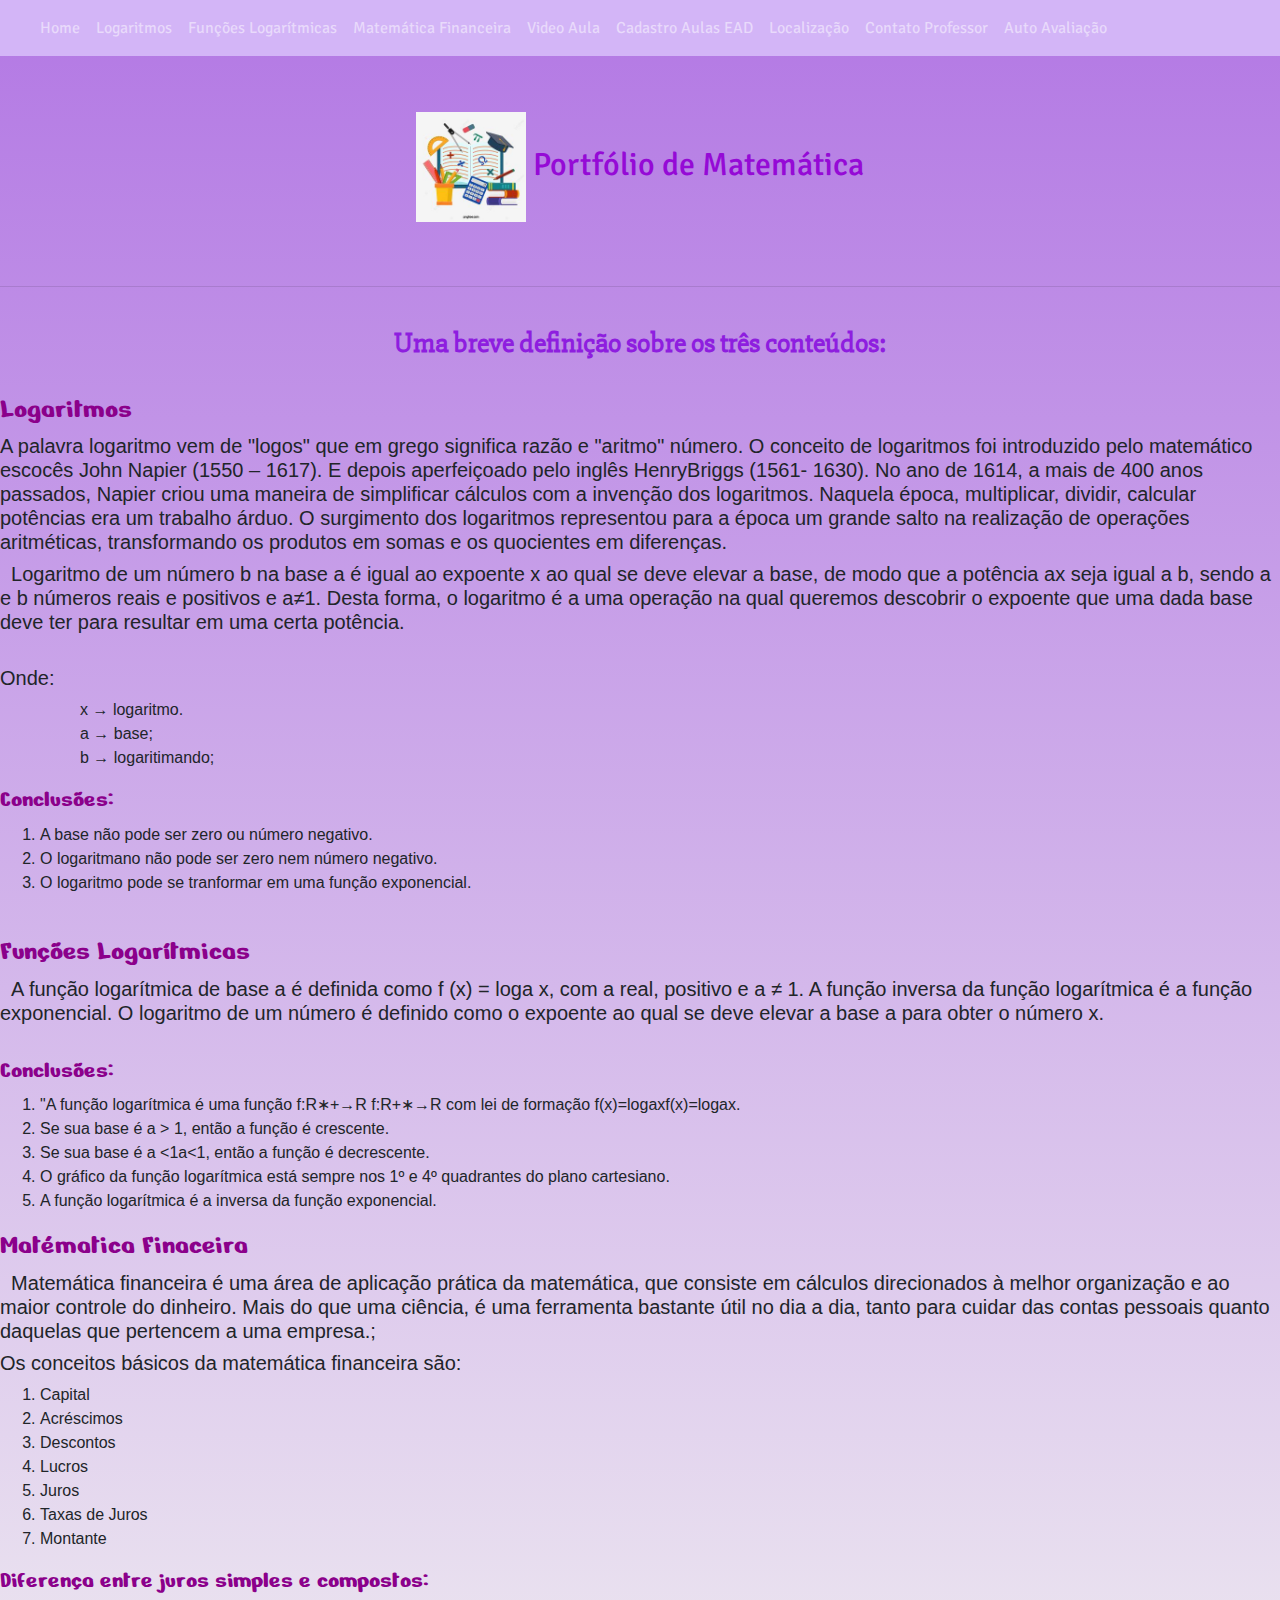
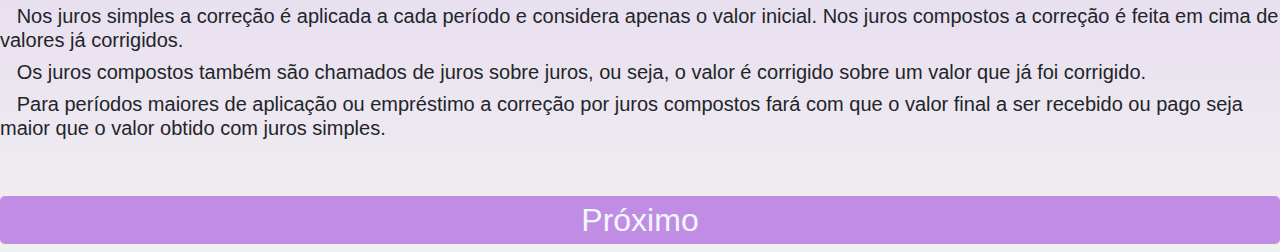
<file: index.html>
<!DOCTYPE html>

<html>

<head>
    <meta charset='utf-8'>
    <title>Trabalho de Web/Matématica</title>
    <link href='css/estilo.css' rel='stylesheet'>
    <link rel="stylesheet" href="https://maxcdn.bootstrapcdn.com/bootstrap/4.3.1/css/bootstrap.min.css">
    <script src="https://ajax.googleapis.com/ajax/libs/jquery/3.4.1/jquery.min.js"></script>
    <script src="https://cdnjs.cloudflare.com/ajax/libs/popper.js/1.14.7/umd/popper.min.js"></script>
    <script src="https://maxcdn.bootstrapcdn.com/bootstrap/4.3.1/js/bootstrap.min.js"></script>

    <link rel="preconnect" href="https://fonts.googleapis.com">
    <link rel="preconnect" href="https://fonts.gstatic.com" crossorigin>
    <link href="https://fonts.googleapis.com/css2?family=Signika+Negative:wght@500&display=swap" rel="stylesheet">

    <link rel="preconnect" href="https://fonts.googleapis.com">
    <link rel="preconnect" href="https://fonts.gstatic.com" crossorigin>
    <link href="https://fonts.googleapis.com/css2?family=Secular+One&display=swap" rel="stylesheet">

    <link rel="preconnect" href="https://fonts.googleapis.com">
    <link rel="preconnect" href="https://fonts.gstatic.com" crossorigin>
    <link href="https://fonts.googleapis.com/css2?family=Slabo+27px&display=swap" rel="stylesheet">

    <link rel="preconnect" href="https://fonts.googleapis.com">
    <link rel="preconnect" href="https://fonts.gstatic.com" crossorigin>
    <link href="https://fonts.googleapis.com/css2?family=Nerko+One&display=swap" rel="stylesheet">

    <link rel="stylesheet"
        href="https://fonts.googleapis.com/css2?family=Material+Symbols+Outlined:opsz,wght,FILL,GRAD@20..48,100..700,0..1,-50..200" />
</head>

<body>

    <nav class="navbar navbar-expand-sm navbar-dark">

        <a class="navbar-brand" href=""></a>

        <button class="navbar-toggler" type="button" data-toggle="collapse" data-target="#collapsibleNavbar">
            <span class="navbar-toggler-icon"></span>
        </button>

        <div class="collapse navbar-collapse" id="collapsibleNavbar">
            <ul class="navbar-nav">
                <li class="nav-item">
                    <a class="nav-link" href="index.html">Home</a>
                </li>
                <li class="nav-item">
                    <a class="nav-link" href="logaritmos.html">Logaritmos</a>
                </li>
                <li class="nav-item">
                    <a class="nav-link" href="funcoesalgoritmicas.html">Funções Logarítmicas</a>
                </li>
                <li class="nav-item">
                    <a class="nav-link" href="matematicafinanceira.html">Matemática Financeira</a>
                </li>
                <li class="nav-item">
                    <a class="nav-link" href="video.html">Video Aula</a>
                </li>
                <li class="nav-item">
                    <a class="nav-link" href="cadastro.html">Cadastro Aulas EAD</a>
                </li>
                <li class="nav-item">
                    <a class="nav-link" href="localizacao.html">Localização</a>
                </li>
                <li class="nav-item">
                    <a class="nav-link" href="fale.html">Contato Professor</a>
                </li>
                <li class="nav-item">
                    <a class="nav-link" href="autoavaliacao.html">Auto Avaliação</a>
                </li>

            </ul>
        </div>
    </nav>

    <div class="container-fluid p-0">
        <div class="row mt-3">
            <div class="container">
                <div class="col md-auto text-center">
                    <h2 class="titulo py-3 mt-4"><img src="imagens/logo.jpg" width='110' height='110' align='middle'>
                        Portfólio de
                        Matemática
                    </h2>
                </div>
            </div>
        </div>
    </div>
    <br>
    <hr />
    <br>

    <h3>
        <div class="titulo3"><b>Uma breve definição sobre os três conteúdos:</b>
    </h3>
    </div>
    <br>
    <div class="titulo4">
        <h3>
            <li>Logaritmos</li>
        </h3>

    </div>
    <h6>
        <h5>A palavra logaritmo vem de "logos" que em grego significa razão e "aritmo" número.
            O conceito de logaritmos foi introduzido pelo matemático escocês John Napier (1550 – 1617).

            E depois aperfeiçoado pelo inglês HenryBriggs (1561- 1630).
            No ano de 1614, a mais de 400 anos passados, Napier criou uma maneira de
            simplificar cálculos com a invenção dos logaritmos. Naquela época, multiplicar, dividir, calcular potências
            era um trabalho árduo.
            O surgimento dos logaritmos representou para a época um grande salto na realização de
            operações aritméticas, transformando os produtos em somas e os quocientes em diferenças.</h5>

        <h5>&nbsp;&nbsp;Logaritmo de um número b na base a é igual ao expoente x ao qual se deve elevar a base, de
            modo
            que
            a potência ax seja igual a b, sendo a e b números reais e positivos e a≠1.
            Desta forma, o logaritmo é a uma operação na qual queremos descobrir o expoente que uma dada base deve
            ter
            para
            resultar em uma certa potência.</h5>
        <BR>
        <h5>Onde:</h5>

        <ol>
            <ul>x → logaritmo.</ul>
            <ul>a → base;</ul>
            <ul>b → logaritimando;</ul>

        </ol>
        <div class="titulo4">
            <h4> Conclusões:</h4>
        </div>

        <ol>
            <li>A base não pode ser zero ou número negativo.</li>
            <li>O logaritmano não pode ser zero nem número negativo.</li>
            <li>O logaritmo pode se tranformar em uma função exponencial.</li>
        </ol>
        </div>
        </div>
        </div>
        <br>
        <div class="titulo4">

            <h3>
                <li>Funções Logarítmicas</li>
            </h3>

        </div>
        <h5>&nbsp;&nbsp;A função logarítmica de base a é definida como f (x) = loga x, com a real, positivo e a ≠ 1.
            A função inversa da função logarítmica é a função exponencial.

            O logaritmo de um número é definido como o expoente ao qual se deve elevar a base a para obter o número
            x.</h5>
        <br>
        <div class="titulo4">
            <h4> Conclusões:</h4>
        </div>
        <ol>

            <li>"A função logarítmica é uma função f:R∗+→R f:R+∗→R com lei de formação f(x)=logaxf(x)=logax.</li>

            <li> Se sua base é a > 1, então a função é crescente.</li>

            <li> Se sua base é a <1a<1, então a função é decrescente. </li>

            <li> O gráfico da função logarítmica está sempre nos 1º e 4º quadrantes do plano cartesiano.</li>

            <li> A função logarítmica é a inversa da função exponencial.</li>


        </ol>
        <div class="titulo4">

            <h3>
                <li>Matématica Finaceira</li>
            </h3>
        </div>
        <h5>&nbsp;&nbspMatemática financeira é uma área de aplicação prática da matemática, que consiste em cálculos
            direcionados à melhor organização e ao maior controle do dinheiro. Mais do que uma ciência, é uma
            ferramenta bastante útil no dia a dia, tanto para cuidar das contas pessoais quanto daquelas que
            pertencem a uma empresa.; </h5>
        <h5>
            Os conceitos básicos da matemática financeira são:
        </h5>
        <ol>
            <li> Capital</li>
            <li>Acréscimos</li>
            <li>Descontos</li>
            <li>Lucros</li>
            <li>Juros</li>
            <li>Taxas de Juros</li>
            <li>Montante</li>
        </ol>



        <div class="titulo4">
            <h4>Diferença entre juros simples e compostos:</h4>
        </div>

        <h5>&nbsp;&nbsp; Nos juros simples a correção é aplicada a cada período e considera apenas o valor inicial. Nos
            juros
            compostos a correção é feita em cima de valores já corrigidos.</h5>

        <H5>&nbsp;&nbsp; Os juros compostos também são chamados de juros sobre juros, ou seja, o valor é corrigido sobre
            um
            valor que já foi corrigido.</H5>

        <h5>&nbsp;&nbsp; Para períodos maiores de aplicação ou empréstimo a correção por juros compostos fará com que o
            valor final a ser recebido ou pago seja maior que o valor obtido com juros simples.</h5>
        <br>
        <br>
        <center>
            <h2 class=" botao1"><a href="logaritmos.html" style="color: aliceblue">Próximo</a></h2>
            </div>
            </div>
        </center>
</body>

</html>
</file>
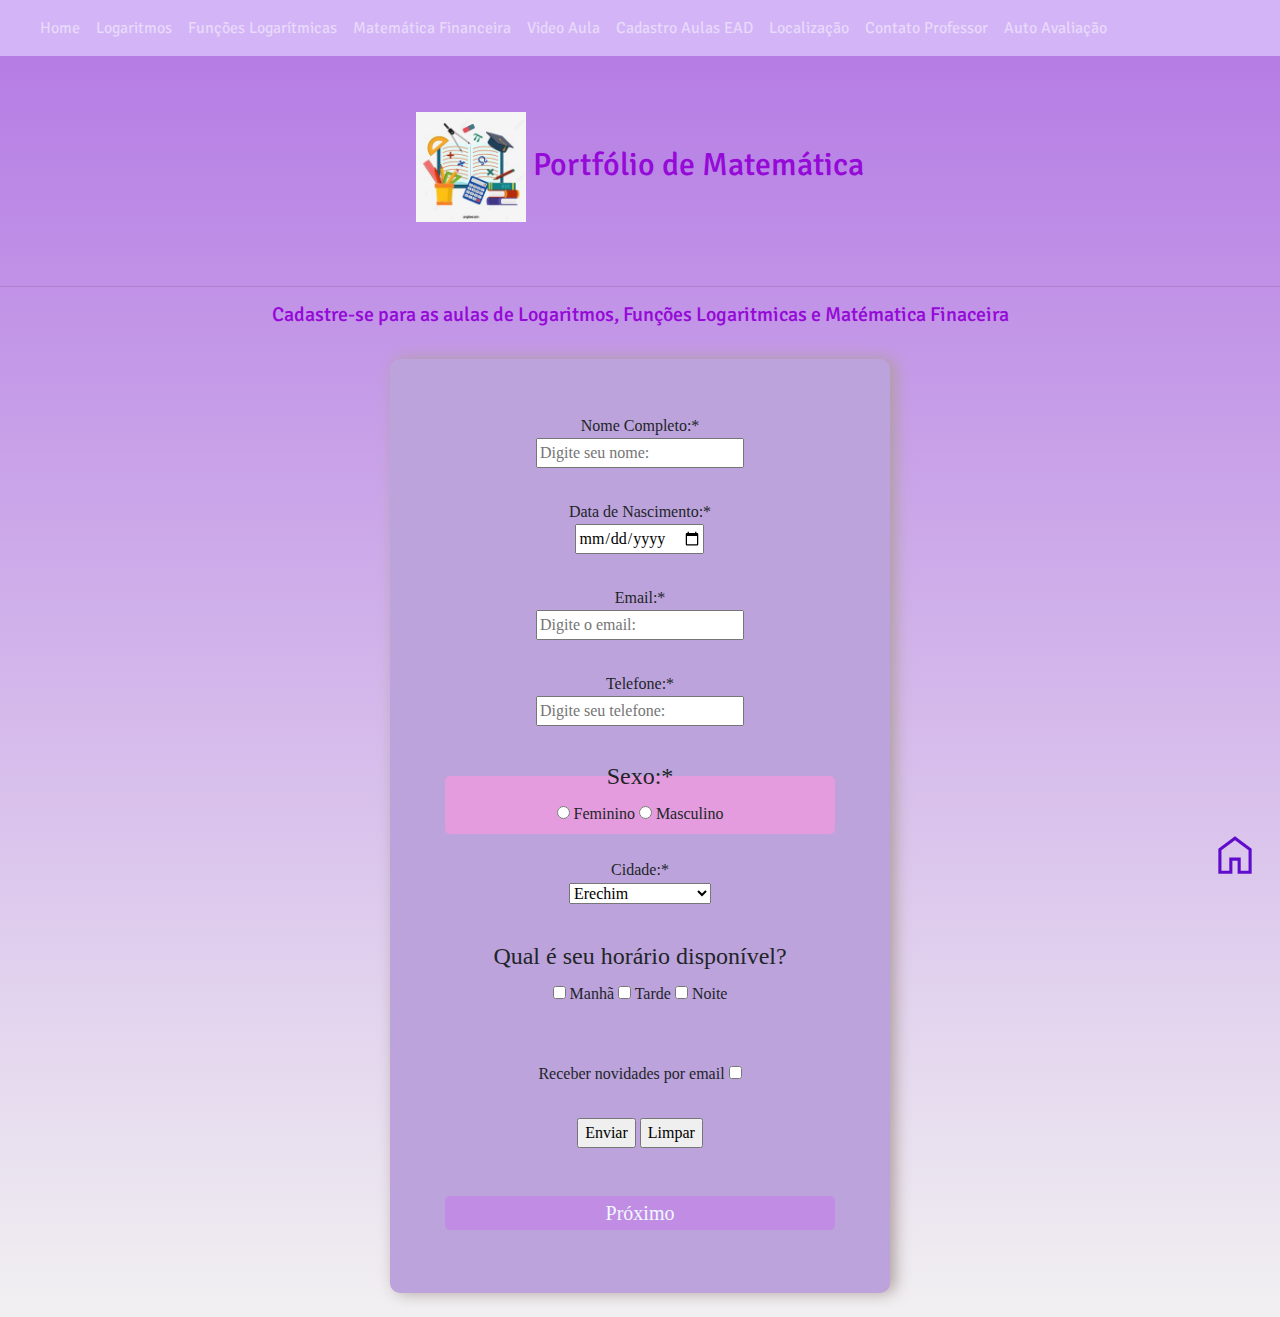
<file: cadastro.html>
<!DOCTYPE html>

<html>

<head>
    <meta charset="utf-8">
    <title>Trabalho de Web/Matématica</title>
    <link href='css/estilo.css' rel='stylesheet'>
    <link rel="stylesheet" href="https://maxcdn.bootstrapcdn.com/bootstrap/4.3.1/css/bootstrap.min.css">
    <script src="https://ajax.googleapis.com/ajax/libs/jquery/3.4.1/jquery.min.js"></script>
    <script src="https://cdnjs.cloudflare.com/ajax/libs/popper.js/1.14.7/umd/popper.min.js"></script>
    <script src="https://maxcdn.bootstrapcdn.com/bootstrap/4.3.1/js/bootstrap.min.js"></script>
    <link rel="preconnect" href="https://fonts.googleapis.com">
    <link rel="preconnect" href="https://fonts.gstatic.com" crossorigin>
    <link href="https://fonts.googleapis.com/css2?family=Signika+Negative:wght@500&display=swap" rel="stylesheet">
    <link rel="preconnect" href="https://fonts.googleapis.com">
    <link rel="preconnect" href="https://fonts.gstatic.com" crossorigin>
    <link href="https://fonts.googleapis.com/css2?family=Secular+One&display=swap" rel="stylesheet">
    <link rel="stylesheet"
        href="https://fonts.googleapis.com/css2?family=Material+Symbols+Outlined:opsz,wght,FILL,GRAD@20..48,100..700,0..1,-50..200" />
</head>

<body>
    <nav class="navbar navbar-expand-sm navbar-dark">

        <a class="navbar-brand" href=""></a>

        <button class="navbar-toggler" type="button" data-toggle="collapse" data-target="#collapsibleNavbar">
            <span class="navbar-toggler-icon"></span>
        </button>

        <div class="collapse navbar-collapse" id="collapsibleNavbar">
            <ul class="navbar-nav">
                <li class="nav-item">
                    <a class="nav-link" href="index.html">Home</a>
                </li>
                <li class="nav-item">
                    <a class="nav-link" href="logaritmos.html">Logaritmos</a>
                </li>
                <li class="nav-item">
                    <a class="nav-link" href="funcoesalgoritmicas.html">Funções Logarítmicas</a>
                </li>
                <li class="nav-item">
                    <a class="nav-link" href="matematicafinanceira.html">Matemática Financeira</a>
                </li>
                <li class="nav-item">
                    <a class="nav-link" href="video.html">Video Aula</a>
                </li>
                <li class="nav-item">
                    <a class="nav-link" href="cadastro.html">Cadastro Aulas EAD</a>
                </li>
                <li class="nav-item">
                    <a class="nav-link" href="localizacao.html">Localização</a>
                </li>
                <li class="nav-item">
                    <a class="nav-link" href="fale.html">Contato Professor</a>
                </li>
                <li class="nav-item">
                    <a class="nav-link" href="autoavaliacao.html">Auto Avaliação</a>
                </li>

            </ul>
        </div>
    </nav>

    <div class="container-fluid p-0">
        <div class="row mt-3">
            <div class="container">
                <div class="col md-auto text-center">
                    <h2 class="titulo py-3 mt-4"><img src="imagens/logo.jpg" width='110' height='110' align='middle'>
                        Portfólio de
                        Matemática
                    </h2>
                </div>
            </div>
        </div>
    </div>
    <br>
    <hr>
    <div class="cadastro">
        <h5>
            <div class="texto">Cadastre-se para as aulas de Logaritmos, Funções Logaritmicas e Matématica Finaceira
        </h5>
    </div>
    </div>
    <br>
    <form action="teste.php" method="GET" id="formulario">
        <div class="cadastro">
            <label> Nome Completo:* <br>
                <input type="text" name="nome" placeholder="Digite seu nome:" minlength="5" maxlength="150"
                    required="required">
            </label>
            <br>
            <br>
            <label> Data de Nascimento:* <br>
                <input type="date" name="datan" required="required">
            </label>
            <br>
            <br>
            <label> Email:* <br>
                <input type="email" name="email" placeholder="Digite o email:" required="required">
            </label>
            <br>
            <br>
            <label> Telefone:* <br>
                <input type="telefone" name="telefone" placeholder="Digite seu telefone:" required="required">
            </label>
            <br>
            <br>
            <fieldset>
                <legend> Sexo:* </legend>
                <input id="feminino" type="radio" name="genero" value="F" required="required">
                <label for="feminino">Feminino</label>
                <input id="masculino" type="radio" name="genero" value="M" required="required">
                <label for="maculino">Masculino</label>
            </fieldset>
            <br>
            <label>Cidade:* <br>
                <select name='bebida'>
                    <option value='MC'>Erechim</option>
                    <option value='CA'>Erval Grande</option>
                    <option value='CP'>São Valentim</option>
                    <option value='CH'>Barão de Cotegipe</option>
                    <option value='CP'>Gaurama</option>
                    <option value='CH'>Paulo Bento</option>
                    <option value='CP'>Getúlio Vargas</option>
                    <option value='CH'>Outra</option>
                </select>
            </label>
            <br>
            <br>
            <label>
                <legend>Qual é seu horário disponível?</legend>
                <input type='checkbox' name='partedodia' value='M'> Manhã
                <input type='checkbox' name='partedodia' value='T'> Tarde
                <input type='checkbox' name='partedodia' value='N'> Noite
            </label>
            <br>
            <br>
            <br>
            <label>
                Receber novidades por email <input type='checkbox' name='novidades' value='recebern'>
            </label>
            <br>
            <br>
            <input type='submit' value='Enviar'>
            <input type='reset' value='Limpar'>
            <br>
            <br>

            <br>
            <center>
                <h5 class=" botao1"><a href="localizacao.html" style="color: aliceblue">Próximo</a></h5>
        </div>
        </div>
        </center>
    </form>
    </div>
    <br>
    <a href="index.html">
        <span class="figura material-symbols-outlined " style="font-size: 50px; color: rgb(95, 12, 204);">
            Home
        </span>
    </a>



</body>

</html>
</file>
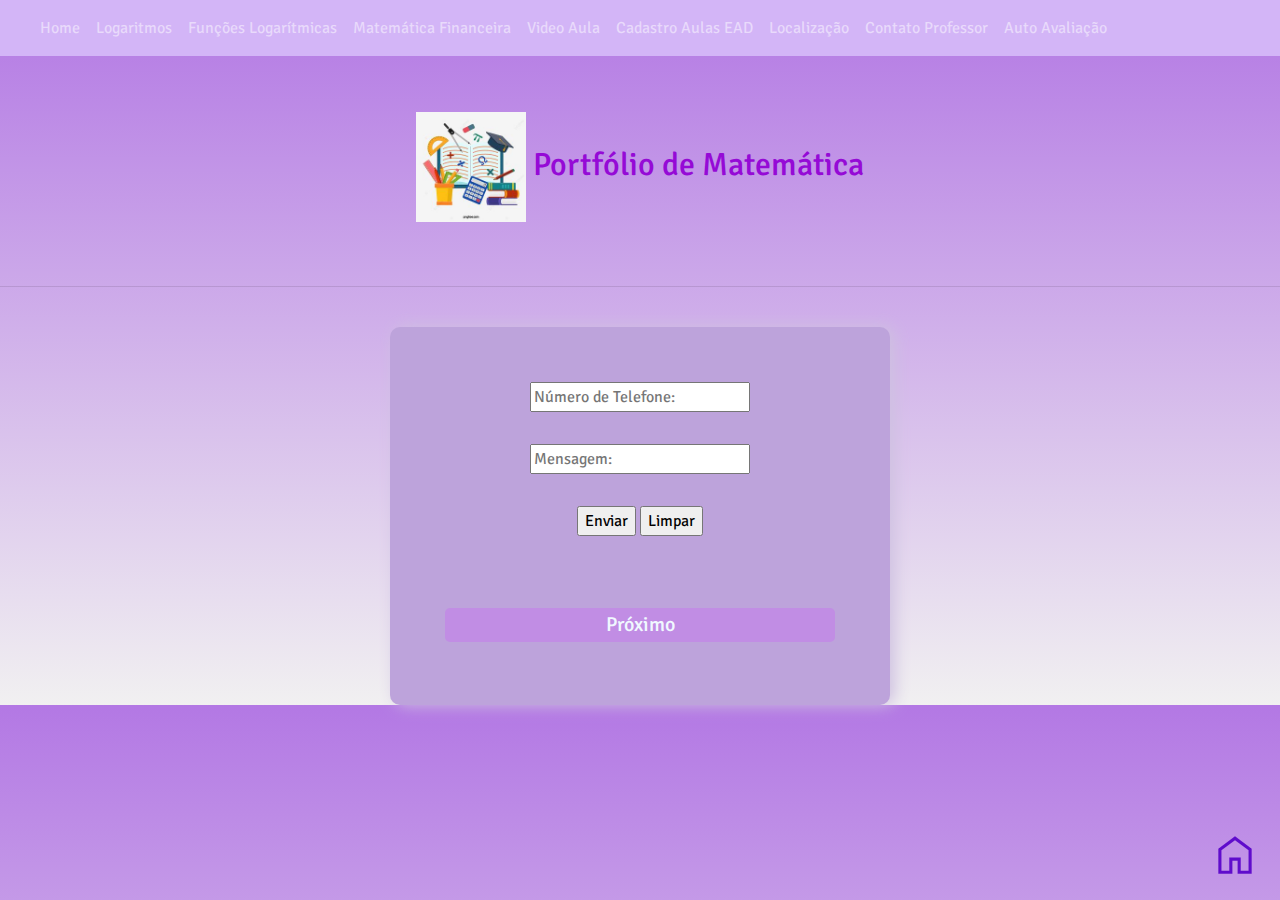
<file: fale.html>
<!DOCTYPE html>

<html>

<head>
    <meta charset='utf-8'>
    <title>Trabalho de Web/Matématica</title>
    <link href='css/estilo.css' rel='stylesheet'>
    <link rel="stylesheet" href="https://maxcdn.bootstrapcdn.com/bootstrap/4.3.1/css/bootstrap.min.css">
    <script src="https://ajax.googleapis.com/ajax/libs/jquery/3.4.1/jquery.min.js"></script>
    <script src="https://cdnjs.cloudflare.com/ajax/libs/popper.js/1.14.7/umd/popper.min.js"></script>
    <script src="https://maxcdn.bootstrapcdn.com/bootstrap/4.3.1/js/bootstrap.min.js"></script>

    <link rel="preconnect" href="https://fonts.googleapis.com">
    <link rel="preconnect" href="https://fonts.gstatic.com" crossorigin>
    <link href="https://fonts.googleapis.com/css2?family=Signika+Negative:wght@500&display=swap" rel="stylesheet">
    <link rel="preconnect" href="https://fonts.googleapis.com">
    <link rel="preconnect" href="https://fonts.gstatic.com" crossorigin>
    <link href="https://fonts.googleapis.com/css2?family=Secular+One&display=swap" rel="stylesheet">
    <link rel="stylesheet"
        href="https://fonts.googleapis.com/css2?family=Material+Symbols+Outlined:opsz,wght,FILL,GRAD@20..48,100..700,0..1,-50..200" />
</head>

<body>

    <nav class="navbar navbar-expand-sm navbar-dark">

        <a class="navbar-brand" href=""></a>

        <button class="navbar-toggler" type="button" data-toggle="collapse" data-target="#collapsibleNavbar">
            <span class="navbar-toggler-icon"></span>
        </button>

        <div class="collapse navbar-collapse" id="collapsibleNavbar">
            <ul class="navbar-nav">
                <li class="nav-item">
                    <a class="nav-link" href="index.html">Home</a>
                </li>
                <li class="nav-item">
                    <a class="nav-link" href="logaritmos.html">Logaritmos</a>
                </li>
                <li class="nav-item">
                    <a class="nav-link" href="funcoesalgoritmicas.html">Funções Logarítmicas</a>
                </li>
                <li class="nav-item">
                    <a class="nav-link" href="matematicafinanceira.html">Matemática Financeira</a>
                </li>
                <li class="nav-item">
                    <a class="nav-link" href="video.html">Video Aula</a>
                </li>
                <li class="nav-item">
                    <a class="nav-link" href="cadastro.html">Cadastro Aulas EAD</a>
                </li>
                <li class="nav-item">
                    <a class="nav-link" href="localizacao.html">Localização</a>
                </li>
                <li class="nav-item">
                    <a class="nav-link" href="fale.html">Contato Professor</a>
                </li>
                <li class="nav-item">
                    <a class="nav-link" href="autoavaliacao.html">Auto Avaliação</a>
                </li>

            </ul>
        </div>
    </nav>

    <div class="container-fluid p-0">
        <div class="row mt-3">
            <div class="container">
                <div class="col md-auto text-center">
                    <h2 class="titulo py-3 mt-4"><img src="imagens/logo.jpg" width='110' height='110' align='middle'>
                        Portfólio de
                        Matemática
                    </h2>
                </div>
            </div>
        </div>
    </div>
    <br>
    <hr>

    <br>
    <form action="teste.php" method="GET" id="formulariozinho">
        <div class="fale">

            <form action="https://web.whatsapp.com/send" method="GET">
                <label>
                    <input type="text" name="phone" required placeholder="Número de Telefone:">
                </label>
                <br>
                <br>
                <label>
                    <input type="text" name="text" required placeholder="Mensagem:">
                </label>
                <br>
                <br>
                <input type="submit" value="Enviar">
                <input type="reset" value="Limpar">
                <br>
                <br>
                <br>
        </div>
        <br>
        <center>
            <h5 class=" botao1"><a href="autoavaliacao.html" style="color: aliceblue">Próximo</a></h5>

        </center>
    </form>
    </div>

    <div class="fale">
        <a href="index.html">
            <span class="figura material-symbols-outlined " style="font-size: 50px; color: rgb(95, 12, 204);">
                Home
            </span>
        </a>
    </div>




</body>

</html>
</file>
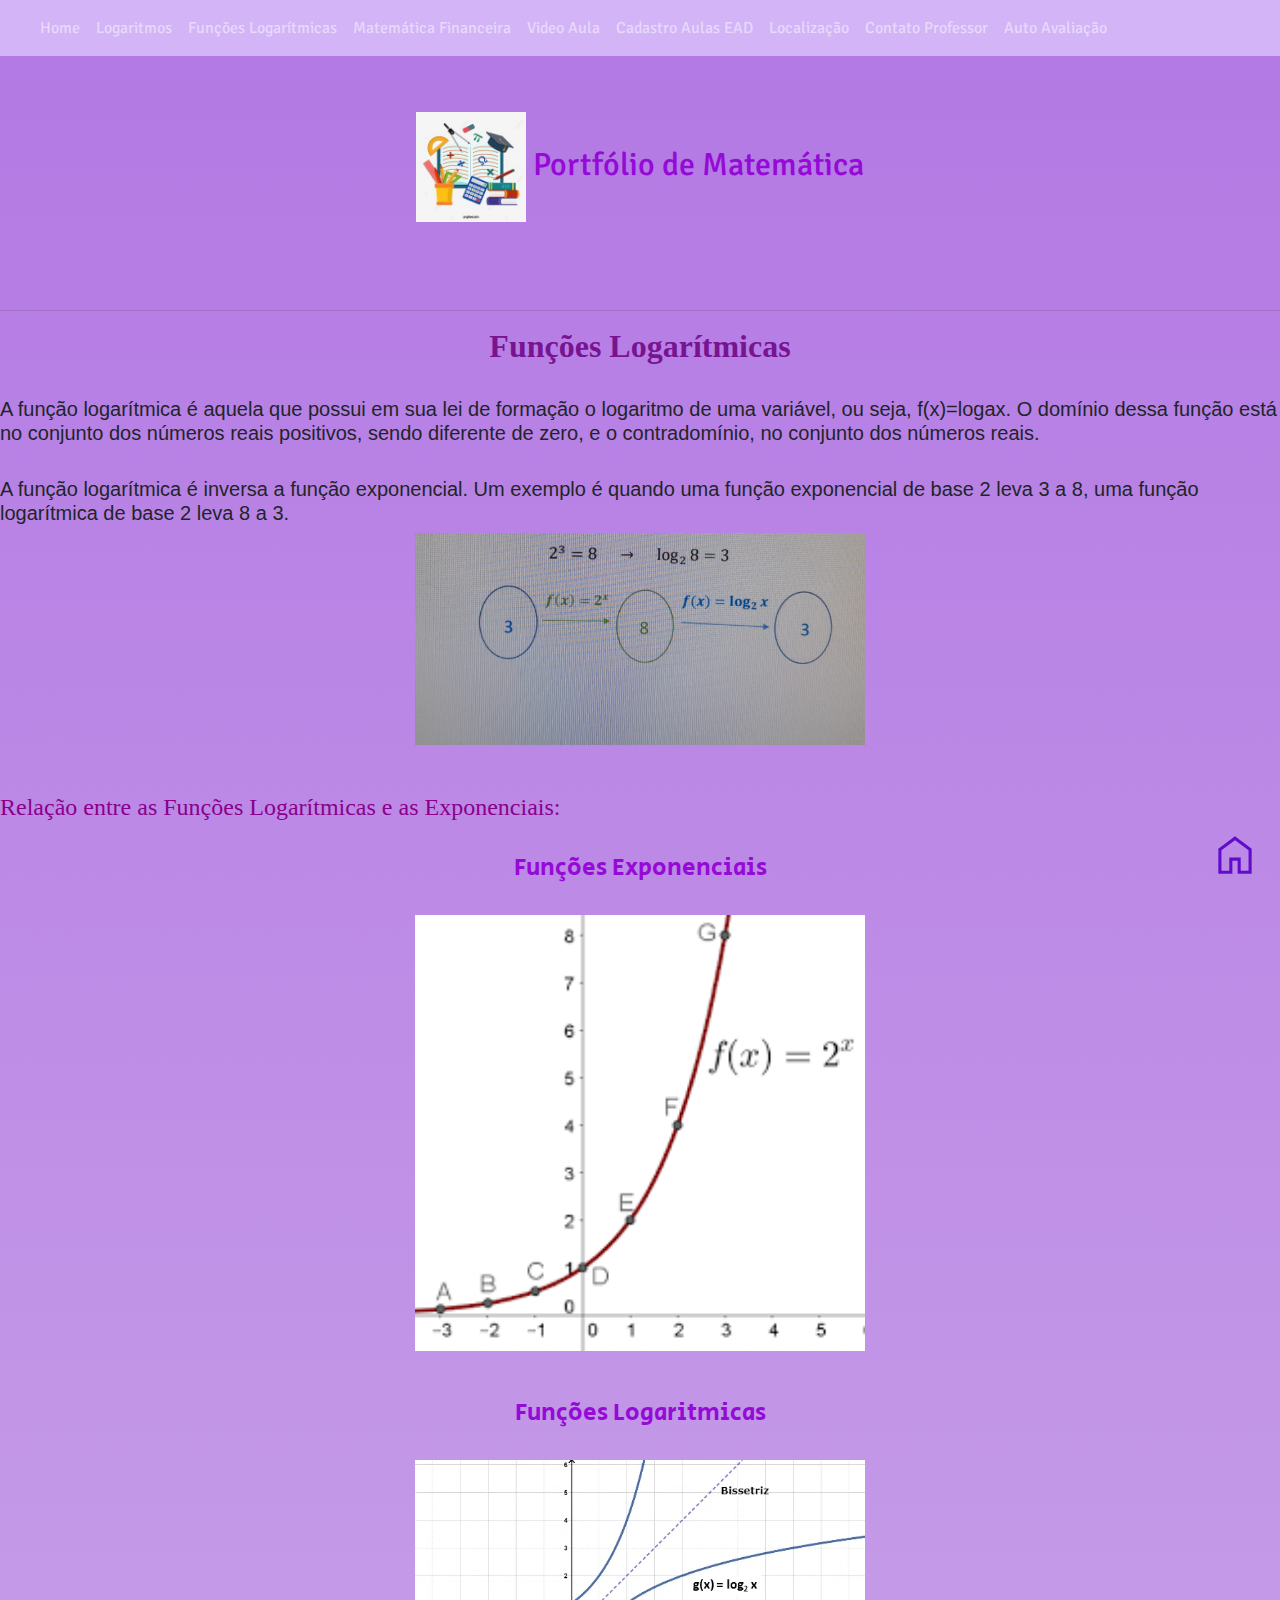
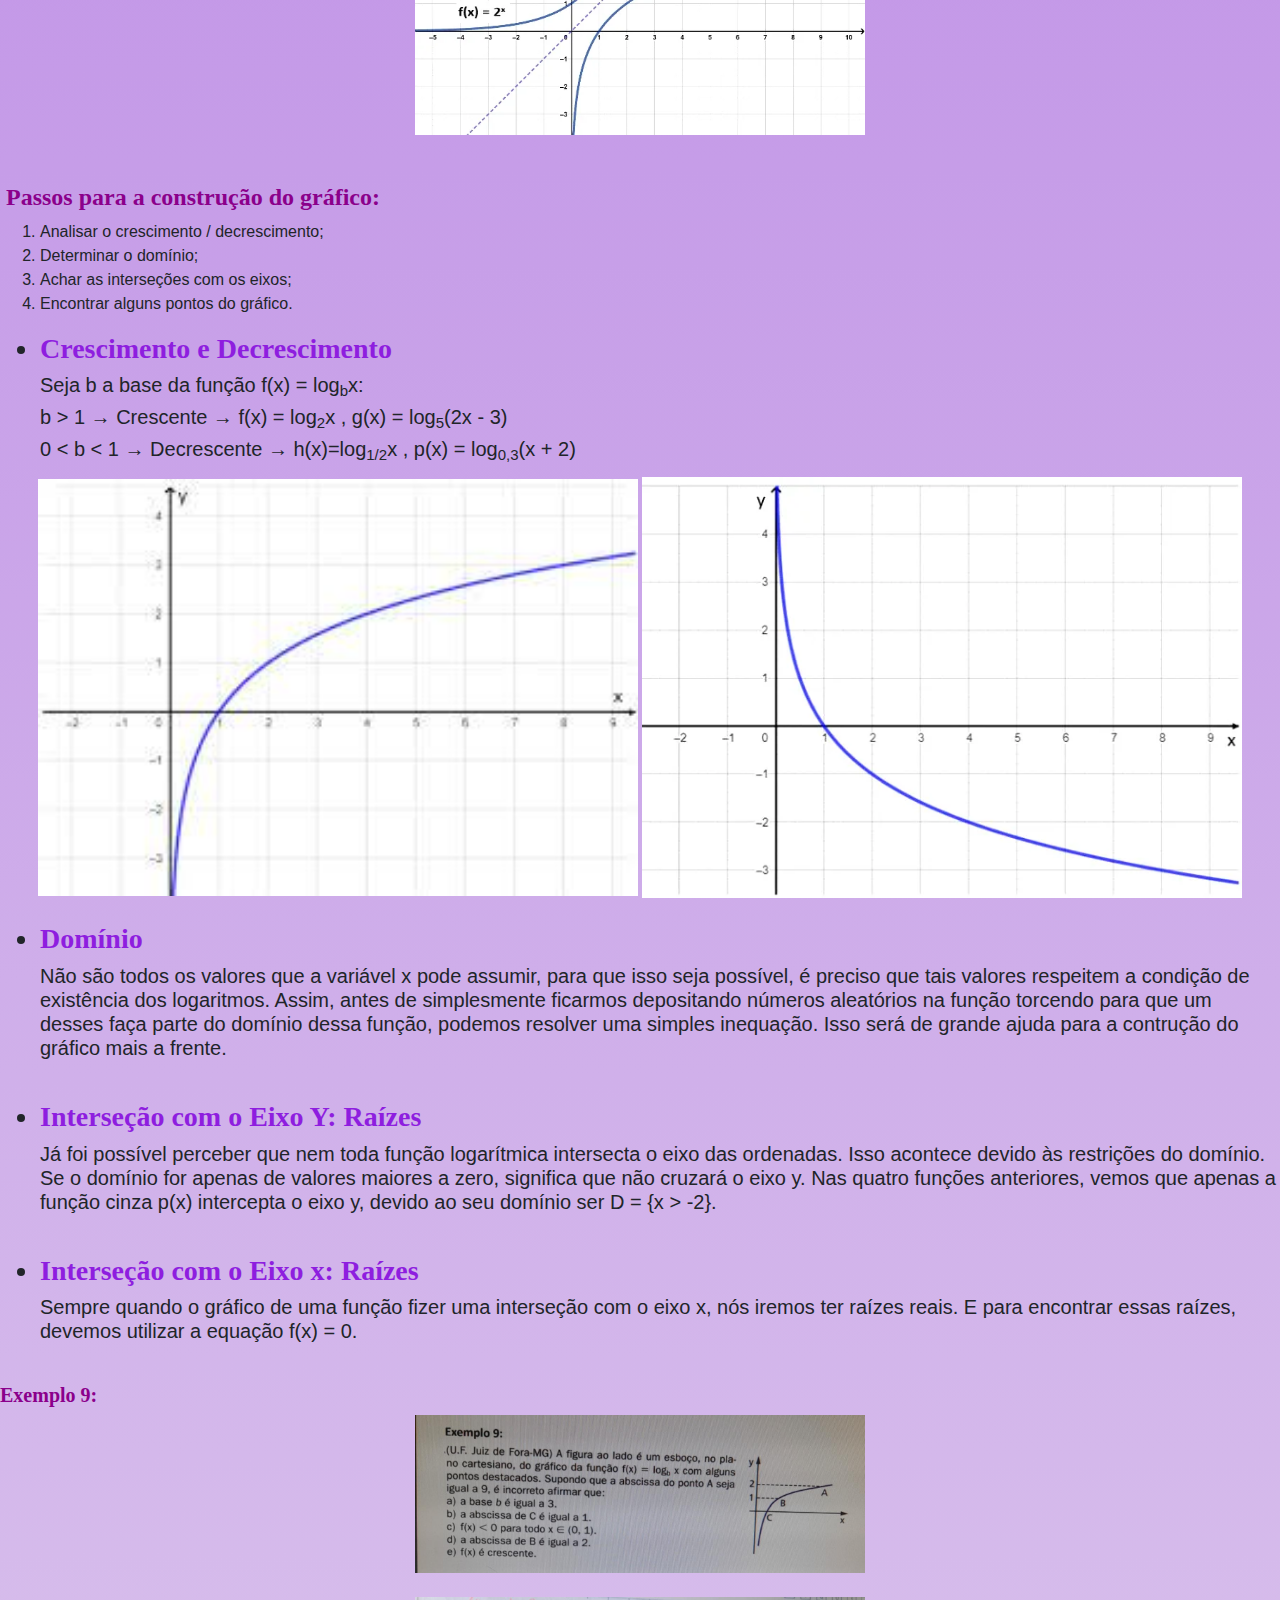
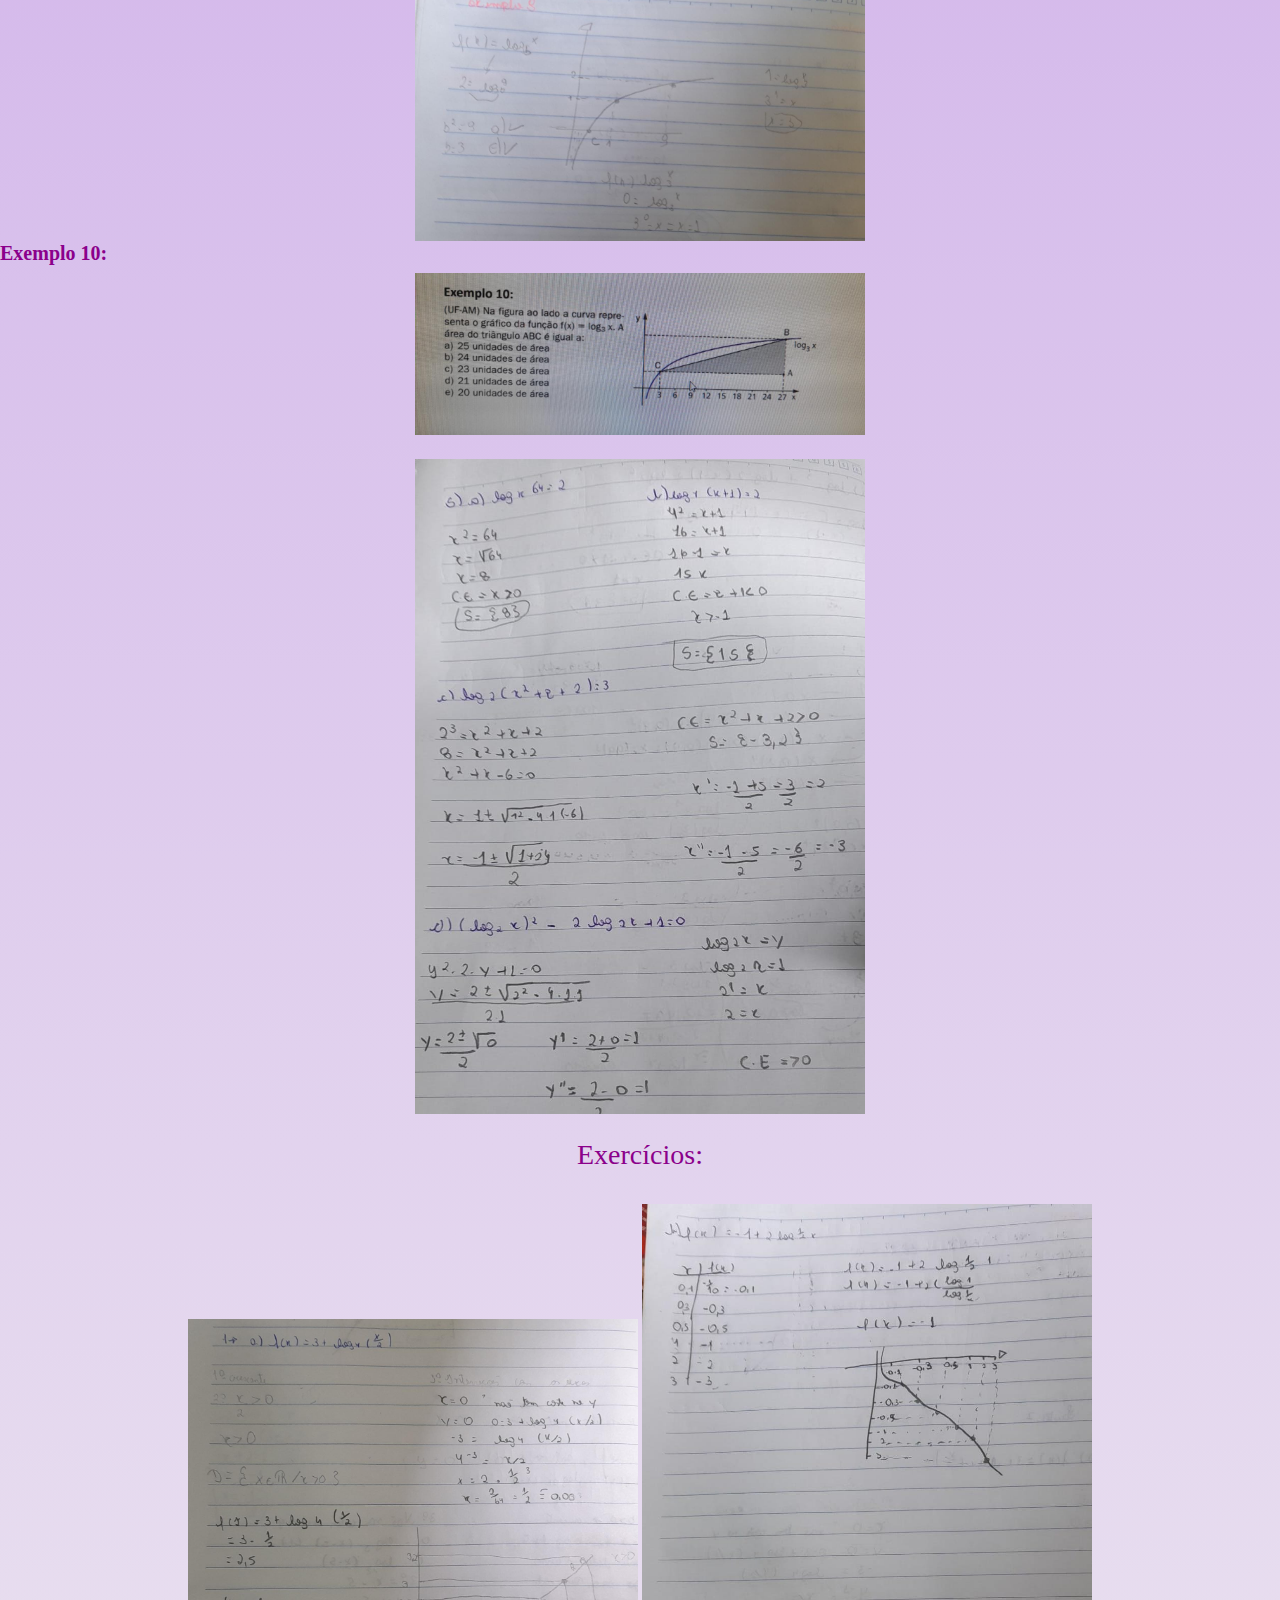
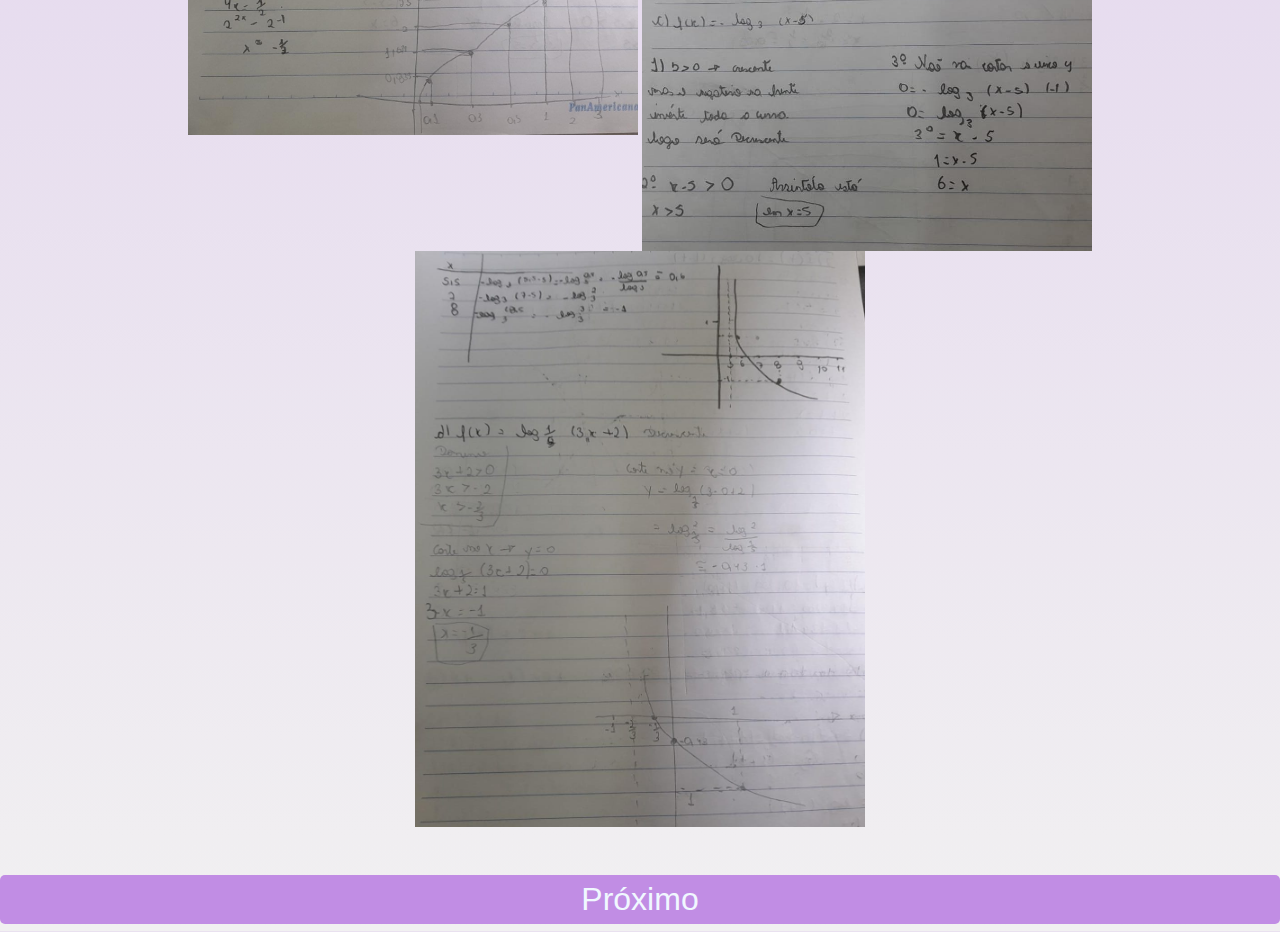
<file: funcoesalgoritmicas.html>
<!DOCTYPE html>

<html>

<head>
    <meta charset='utf-8'>
    <title>Trabalho de Web/Matématica</title>
    <link href='css/estilo.css' rel='stylesheet'>
    <link rel="stylesheet" href="https://maxcdn.bootstrapcdn.com/bootstrap/4.3.1/css/bootstrap.min.css">
    <script src="https://ajax.googleapis.com/ajax/libs/jquery/3.4.1/jquery.min.js"></script>
    <script src="https://cdnjs.cloudflare.com/ajax/libs/popper.js/1.14.7/umd/popper.min.js"></script>
    <script src="https://maxcdn.bootstrapcdn.com/bootstrap/4.3.1/js/bootstrap.min.js"></script>
    <link rel="preconnect" href="https://fonts.googleapis.com">
    <link rel="preconnect" href="https://fonts.gstatic.com" crossorigin>
    <link href="https://fonts.googleapis.com/css2?family=Signika+Negative:wght@500&display=swap" rel="stylesheet">
    <link rel="preconnect" href="https://fonts.googleapis.com">
    <link rel="preconnect" href="https://fonts.gstatic.com" crossorigin>
    <link href="https://fonts.googleapis.com/css2?family=Secular+One&display=swap" rel="stylesheet">
    <link rel="stylesheet"
        href="https://fonts.googleapis.com/css2?family=Material+Symbols+Outlined:opsz,wght,FILL,GRAD@20..48,100..700,0..1,-50..200" />
</head>

<body>
    <nav class="navbar navbar-expand-sm navbar-dark">

        <a class="navbar-brand" href=""></a>

        <button class="navbar-toggler" type="button" data-toggle="collapse" data-target="#collapsibleNavbar">
            <span class="navbar-toggler-icon"></span>
        </button>

        <div class="collapse navbar-collapse" id="collapsibleNavbar">
            <ul class="navbar-nav">
                <li class="nav-item">
                    <a class="nav-link" href="index.html">Home</a>
                </li>
                <li class="nav-item">
                    <a class="nav-link" href="logaritmos.html">Logaritmos</a>
                </li>
                <li class="nav-item">
                    <a class="nav-link" href="funcoesalgoritmicas.html">Funções Logarítmicas</a>
                </li>
                <li class="nav-item">
                    <a class="nav-link" href="matematicafinanceira.html">Matemática Financeira</a>
                </li>
                <li class="nav-item">
                    <a class="nav-link" href="video.html">Video Aula</a>
                </li>

                <li class="nav-item">
                    <a class="nav-link" href="cadastro.html">Cadastro Aulas EAD</a>
                </li>
                <li class="nav-item">
                    <a class="nav-link" href="localizacao.html">Localização</a>
                </li>
                <li class="nav-item">
                    <a class="nav-link" href="fale.html">Contato Professor</a>
                </li>
                <li class="nav-item">
                    <a class="nav-link" href="autoavaliacao.html">Auto Avaliação</a>
                </li>

            </ul>
        </div>
    </nav>

    <div class="container-fluid p-0">
        <div class="row mt-3">
            <div class="container">
                <div class="col md-auto text-center">
                    <h2 class="titulo py-3 mt-4"><img src="imagens/logo.jpg" width='110' height='110' align='middle'>
                        Portfólio de
                        Matemática
                    </h2>
                </div>
            </div>
        </div>
    </div>
    <br>
    <br>
    <hr />
    <h2 class="titulo5"><b>Funções Logarítmicas</b></h2>
    <br>
    <h5>A função logarítmica é aquela que possui em sua lei de formação o logaritmo de uma variável, ou seja,
        f(x)=logax. O domínio dessa função está no conjunto dos números reais positivos, sendo diferente de zero, e o
        contradomínio, no conjunto dos números reais.</h5>
    <br>
    <h5>A função logarítmica é inversa a função exponencial.
        Um exemplo é quando uma função exponencial de base 2 leva 3 a 8, uma
        função logarítmica de base 2 leva 8 a 3.</h5>
    <center>
        <img class="img-fluid" src="imagens/exempfunc.jfif" width="450">
    </center>
    <br>
    <br>
    <h4 div class="titulo4">Relação entre as Funções Logarítmicas e as Exponenciais:</h4>
    </div>
    <br>

    <h4>
        <li class="titulo2">Funções Exponenciais</li>
    </h4>
    </div>
    <br>
    <center>
        <img class="img-fluid" src="imagens/expone2.jpg" width="450">
    </center>

    <br>
    <br>
    <h4>
        <li class="titulo2">Funções Logaritmicas</li>
    </h4>
    </div>
    <br>
    <center>
        <img class="img-fluid" src="imagens/logarti1.jpg" width="450">
    </center>

    <br>
    <br>

    <h4 class="titulo4">&nbsp;<b>Passos para a construção do
            gráfico:</b></h4>
    <ol>
        <li>Analisar o crescimento / decrescimento;</li>
        <li>Determinar o domínio;</li>
        <li>Achar as interseções com os eixos;</li>
        <li>Encontrar alguns pontos do gráfico.</li>
    </ol>

    <ul>
        <h3>
            <li><b class="titulo3">Crescimento e Decrescimento</b></li>
        </h3>

        <h5>Seja b a base da função f(x) = log<sub>b</sub>x:</h5>
        <h5> b > 1 → Crescente → f(x) = log<sub>2</sub>x , g(x) = log<sub>5</sub>(2x -
            3)
        </h5>
        <h5>0 < b < 1 → Decrescente → h(x)=log<sub>1/2</sub>x , p(x) =
                log<sub>0,3</sub>(x
                + 2)</h5>
    </ul>
    <center>
        <img class="img-fluid" src="imagens/crescimento.jfif" width="600">
        <img class="img-fluid" src="imagens/decres.jpg" width="600">
    </center>
    <br>
    <ul>
        <h3>
            <li><b class="titulo3">Domínio</b></li>
        </h3>
        <h5>Não
            são todos os valores que a variável x pode assumir, para que isso seja possível, é preciso que
            tais valores respeitem a condição de existência dos logaritmos. Assim, antes de simplesmente
            ficarmos depositando números aleatórios na função torcendo para que um desses faça parte do
            domínio dessa função, podemos resolver uma simples inequação. Isso será de grande ajuda para a
            contrução do gráfico mais a frente.</h5>
    </ul>
    <br>
    <ul>
        <h3>
            <li><b class="titulo3">Interseção com o Eixo Y: Raízes</b></li>
        </h3>

        <h5>Já foi possível perceber que nem toda função logarítmica intersecta o eixo
            das ordenadas. Isso acontece devido às restrições do domínio. Se o domínio for
            apenas de valores maiores a zero, significa que não cruzará o eixo y.
            Nas quatro funções anteriores, vemos que apenas a função cinza p(x)
            intercepta o eixo y, devido ao seu domínio ser D = {x > -2}.</h5>
    </ul>
    <br>
    <ul>
        <h3>
            <li><b class="titulo3">Interseção com o Eixo x: Raízes</b></li>
        </h3>
        <h5>Sempre quando o gráfico de uma função fizer uma interseção com o eixo x, nós iremos
            ter raízes
            reais. E para encontrar essas raízes, devemos utilizar a equação f(x) = 0.</h5>

    </ul>
    <br>


    <h5><B div class="titulo4">Exemplo 9:</B></h5>
    </div>
    <center> <img class="img-fluid" src="imagens/exe1.jfif" width="450"></center>
    <br>
    <center><img class="img-fluid" src="imagens/exe2.jfif" width="450"></center>

    <H5><B div class="titulo4">Exemplo 10:</B></H5>
    </bdivy>
    <center> <img class="img-fluid" src="imagens/exe3.jfif" width="450"></center>
    <br>
    <center><img class="img-fluid" src="imagens/exerlog4.jpg" width="450"></center>
    <br>
    <center>
        <h3 div class="titulo4">Exercícios:</h3>
    </center>

    <br>

    <center>
        <img class="img-fluid" src="imagens/fun1.jpg" width="450">
        <img class="img-fluid" src="imagens/fun2.jpg" width="450">
        <img class="img-fluid" src="imagens/fun3.jpg" width="450">
    </center>
    </div>

    <br>
    <br>
    <center>
        <h2 class=" botao1"><a href="matematicafinanceira.html" style="color: aliceblue">Próximo</a></h2>
        </div>
        </div>
    </center>
    <a href="index.html">
        <span class="figura material-symbols-outlined " style="font-size: 50px; color: rgb(95, 12, 204);">
            Home
        </span>
    </a>

</body>

</html>
</file>
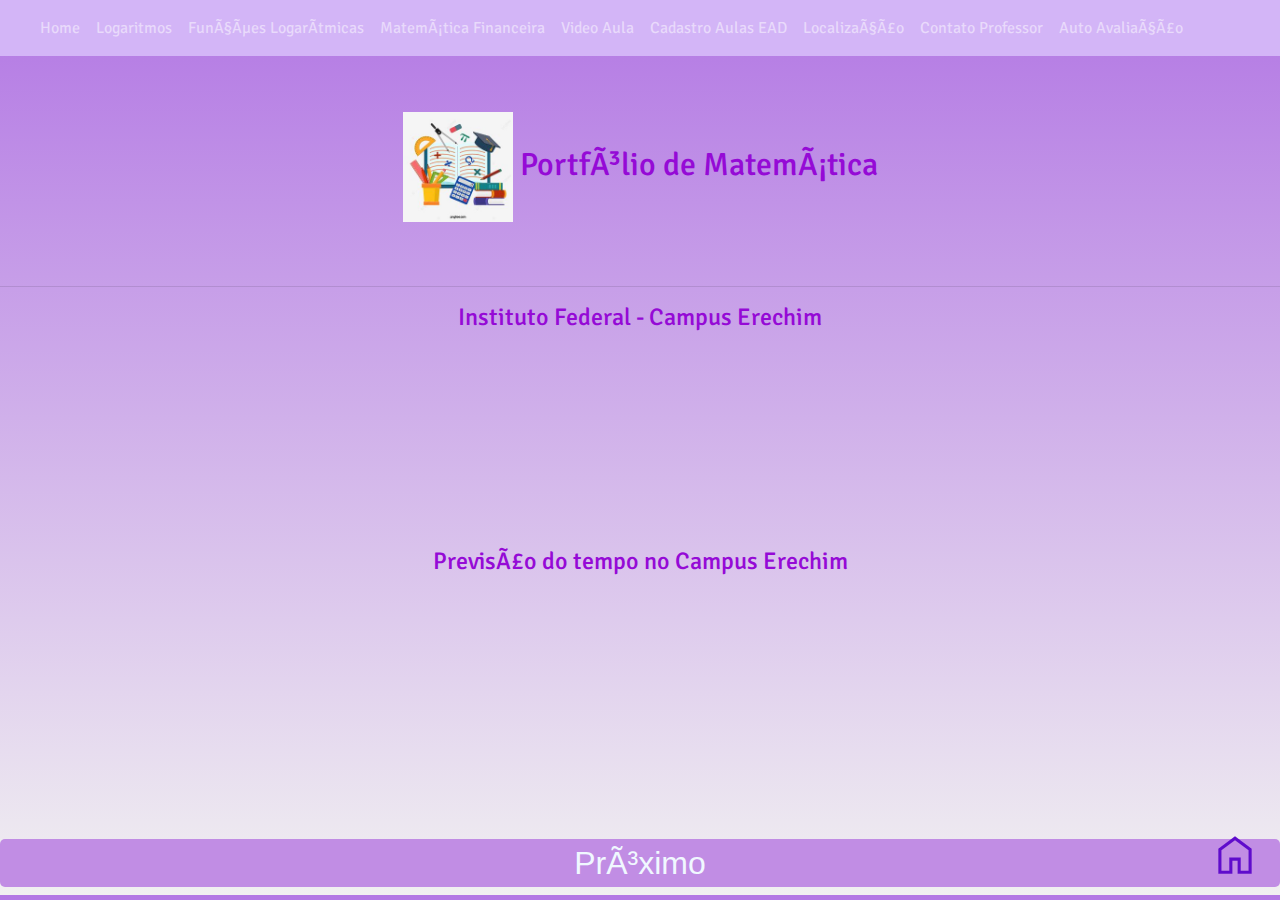
<file: localizacao.html>
<!DOCTYPE html>

<html>

<head>
    <meta charset="utf=8">
    <tittle></tittle>
    <link rel="stylesheet" href="css/estilo.css" type='text/css'>
    <link rel="stylesheet" href="https://maxcdn.bootstrapcdn.com/bootstrap/4.3.1/css/bootstrap.min.css">
    <script src="https://ajax.googleapis.com/ajax/libs/jquery/3.4.1/jquery.min.js"></script>
    <script src="https://cdnjs.cloudflare.com/ajax/libs/popper.js/1.14.7/umd/popper.min.js"></script>
    <script src="https://maxcdn.bootstrapcdn.com/bootstrap/4.3.1/js/bootstrap.min.js"></script>
    <link rel="preconnect" href="https://fonts.googleapis.com">
    <link rel="preconnect" href="https://fonts.gstatic.com" crossorigin>
    <link href="https://fonts.googleapis.com/css2?family=Signika+Negative:wght@500&display=swap" rel="stylesheet">
    <link rel="preconnect" href="https://fonts.googleapis.com">
    <link rel="preconnect" href="https://fonts.gstatic.com" crossorigin>
    <link href="https://fonts.googleapis.com/css2?family=Secular+One&display=swap" rel="stylesheet">
    <link rel="stylesheet"
        href="https://fonts.googleapis.com/css2?family=Material+Symbols+Outlined:opsz,wght,FILL,GRAD@20..48,100..700,0..1,-50..200" />
</head>

<body>
    <nav class="navbar navbar-expand-sm navbar-dark">

        <a class="navbar-brand" href=""></a>

        <button class="navbar-toggler" type="button" data-toggle="collapse" data-target="#collapsibleNavbar">
            <span class="navbar-toggler-icon"></span>
        </button>

        <div class="collapse navbar-collapse" id="collapsibleNavbar">
            <ul class="navbar-nav">
                <li class="nav-item">
                    <a class="nav-link" href="index.html">Home</a>
                </li>
                <li class="nav-item">
                    <a class="nav-link" href="logaritmos.html">Logaritmos</a>
                </li>
                <li class="nav-item">
                    <a class="nav-link" href="funcoesalgoritmicas.html">Funções Logarítmicas</a>
                </li>
                <li class="nav-item">
                    <a class="nav-link" href="matematicafinanceira.html">Matemática Financeira</a>
                </li>
                <li class="nav-item">
                    <a class="nav-link" href="video.html">Video Aula</a>
                </li>
                <li class="nav-item">
                    <a class="nav-link" href="cadastro.html">Cadastro Aulas EAD</a>
                </li>
                <li class="nav-item">
                    <a class="nav-link" href="localizacao.html">Localização</a>
                </li>
                <li class="nav-item">
                    <a class="nav-link" href="fale.html">Contato Professor</a>
                </li>
                <li class="nav-item">
                    <a class="nav-link" href="autoavaliacao.html">Auto Avaliação</a>
                </li>

            </ul>
        </div>
    </nav>

    <div class="container-fluid p-0">
        <div class="row mt-3">
            <div class="container">
                <div class="col md-auto text-center">
                    <h2 class="titulo py-3 mt-4"><img src="imagens/logo.jpg" width='110' height='110' align='middle'>
                        Portfólio de
                        Matemática
                    </h2>
                </div>
            </div>
        </div>
    </div>
    <br>
    <hr>

    <div id="cidade">

        <h4>
            <div class=" titulo">Instituto Federal - Campus Erechim</div>
        </h4>

    </div>

    <div class="previsao">
        <iframe
            src="https://www.google.com/maps/embed?pb=!1m18!1m12!1m3!1d3534.528681273319!2d-52.29457798477745!3d-27.639110330546664!2m3!1f0!2f0!3f0!3m2!1i1024!2i768!4f13.1!3m3!1m2!1s0x94e3146c0845caf3%3A0x59a2f12dbee6a159!2sR.%20Domingos%20Zanella%2C%20104%20-%20Tr%C3%AAs%20Vendas%2C%20Erechim%20-%20RS%2C%2099713-028!5e0!3m2!1spt-BR!2sbr!4v1655724760343!5m2!1spt-BR!2sbr"
            width="350" height="200" style="border:0;" allowfullscreen="" loading="lazy"
            referrerpolicy="no-referrer-when-downgrade"></iframe>

    </div>


    <div class="previsao">

        <h4>
            <div class="titulo">Previsão do tempo no Campus Erechim</div>
        </h4>
        <!-- Widget Previs&atilde;o de Tempo CPTEC/INPE --><iframe allowtransparency="true" marginwidth="0"
            marginheight="0" hspace="0" vspace="0" frameborder="0" scrolling="no"
            src="https://www.cptec.inpe.br/widget/widget.php?p=1899&w=h&c=909090&f=ffffff" height="200px"
            width="215px"></iframe><noscript>Previs&atilde;o de <a
                href="http://www.cptec.inpe.br/cidades/tempo/1899">Erechim/RS</a> oferecido por <a
                href="http://www.cptec.inpe.br">CPTEC/INPE</a></noscript>
        <!-- Widget Previs&atilde;o de Tempo CPTEC/INPE -->

    </div>
    <br>
    <br>
    <center>
        <h2 class=" botao1"><a href="fale.html" style="color: aliceblue">Próximo</a></h2>
        </div>
        </div>
    </center>
    <div class="previsao">
        <a href="index.html">
            <span class="figura material-symbols-outlined " style="font-size: 50px; color: rgb(95, 12, 204);">
                Home
            </span>
        </a>
    </div>

</body>

</html>
</file>
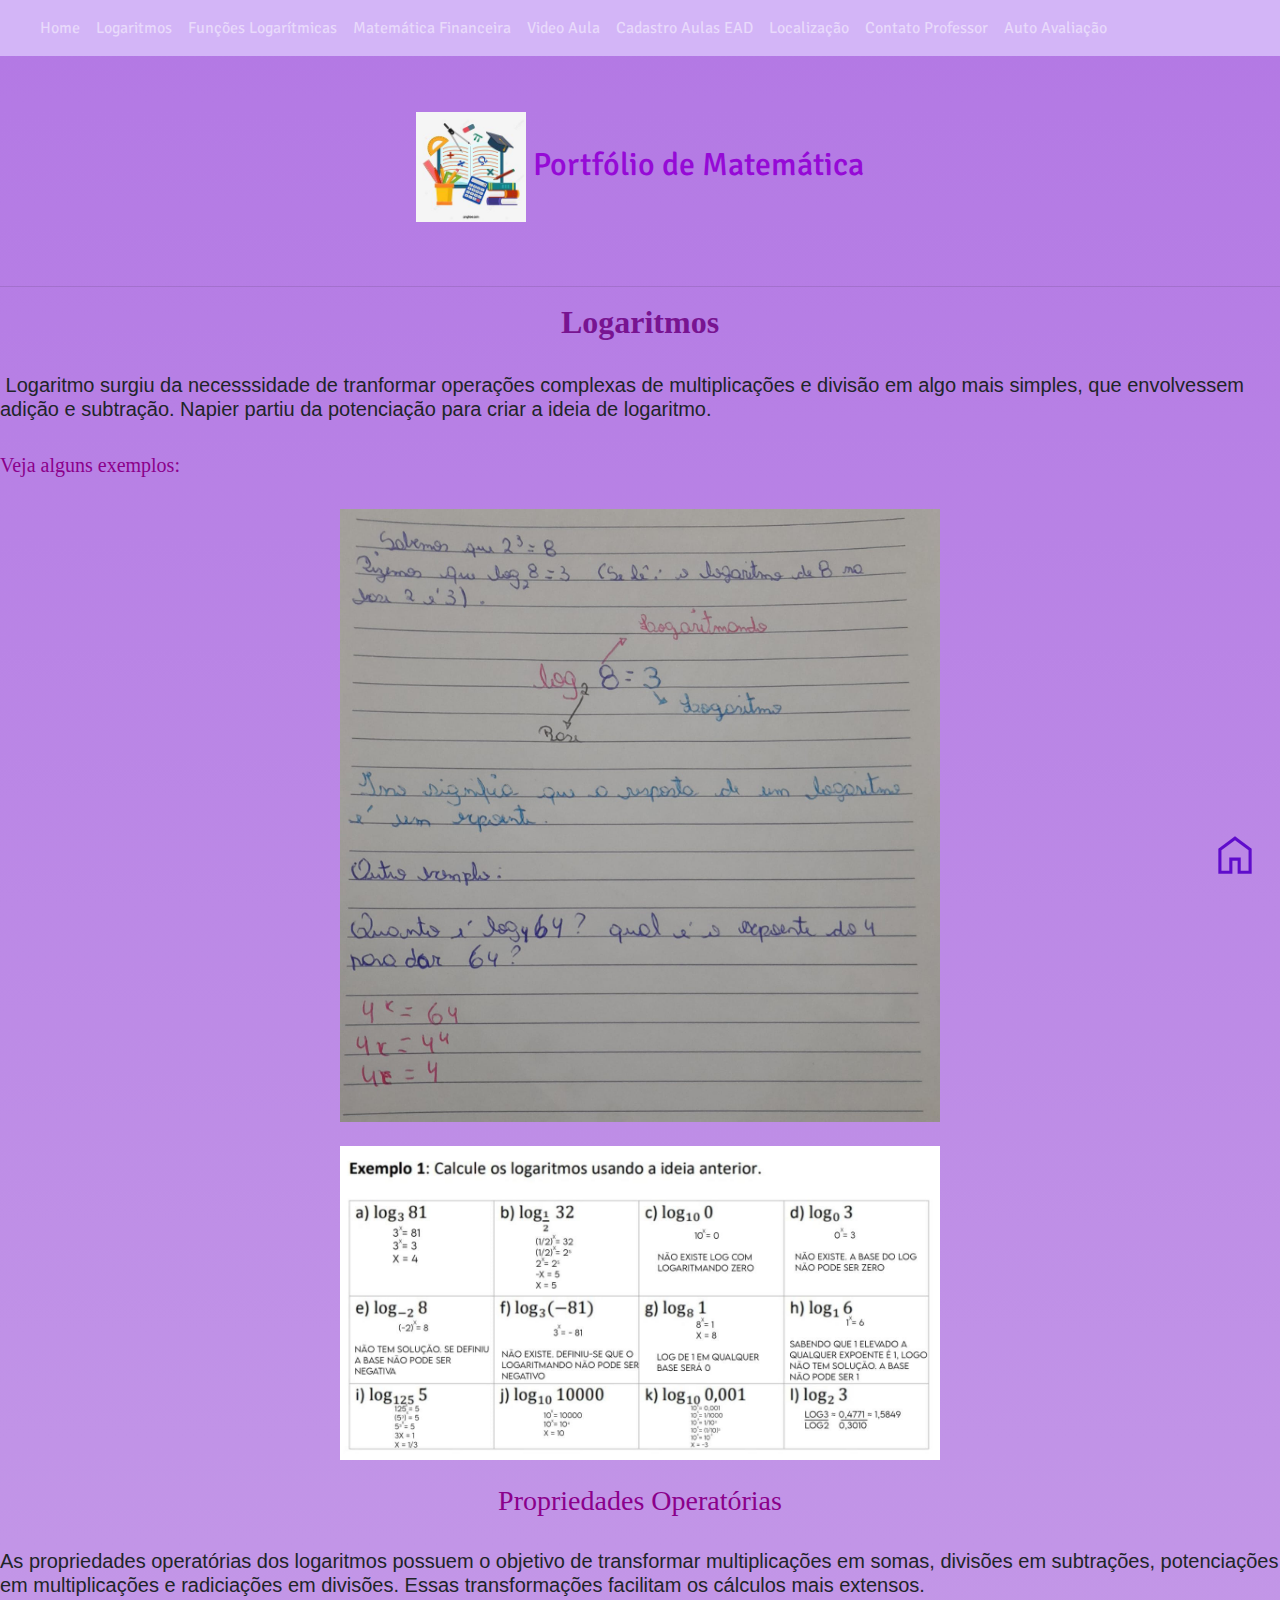
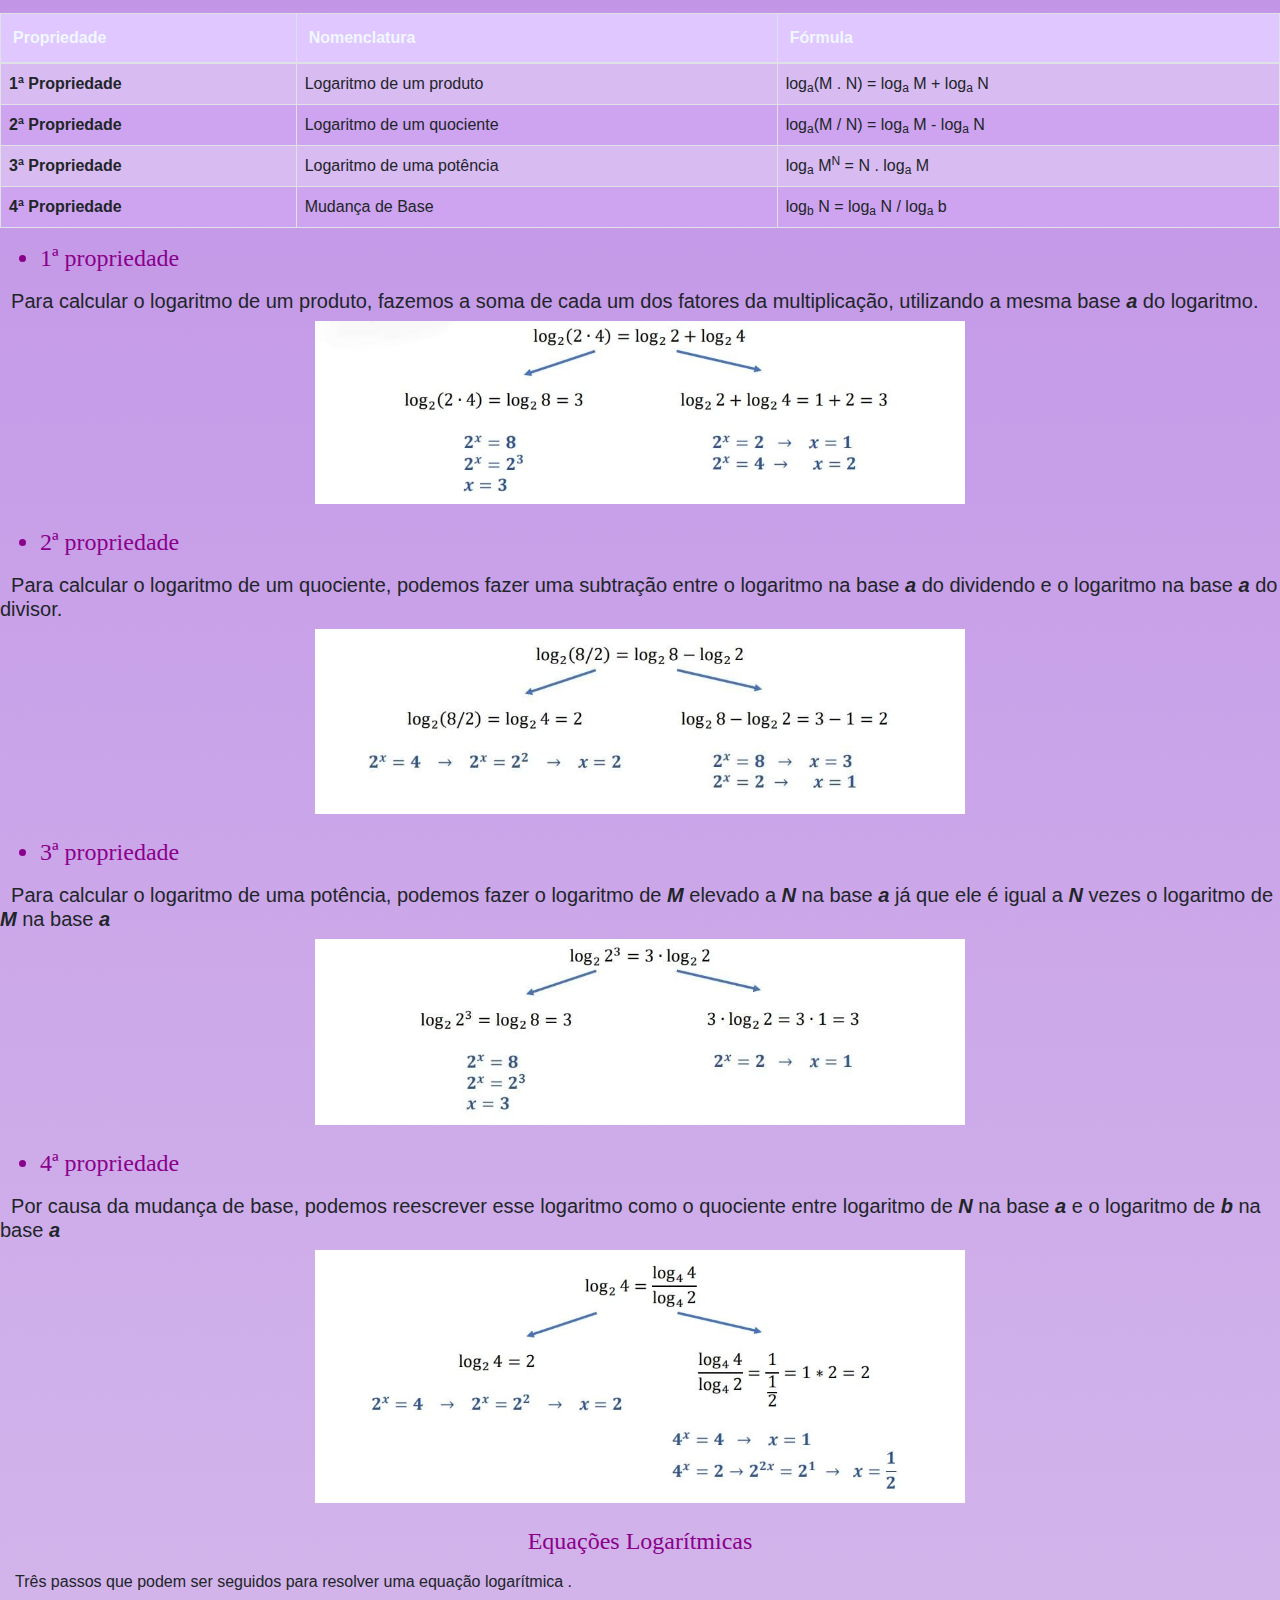
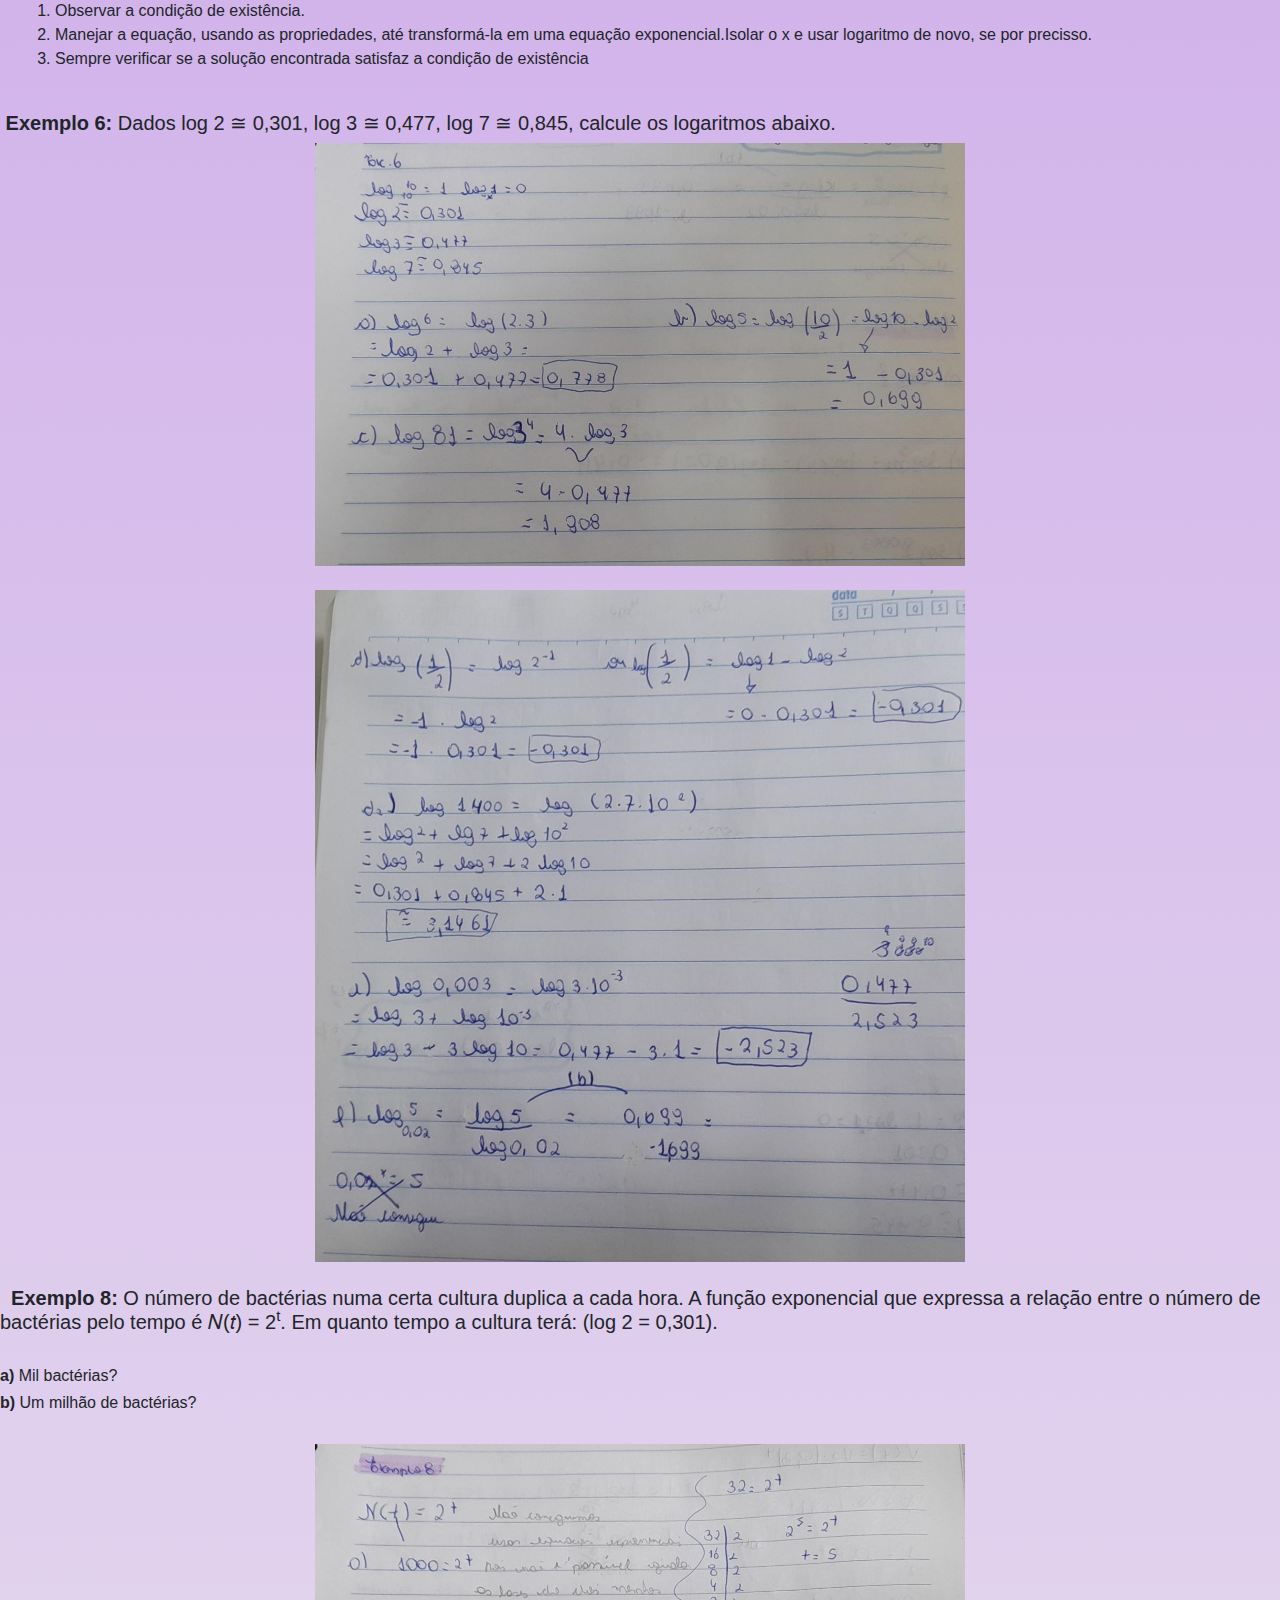
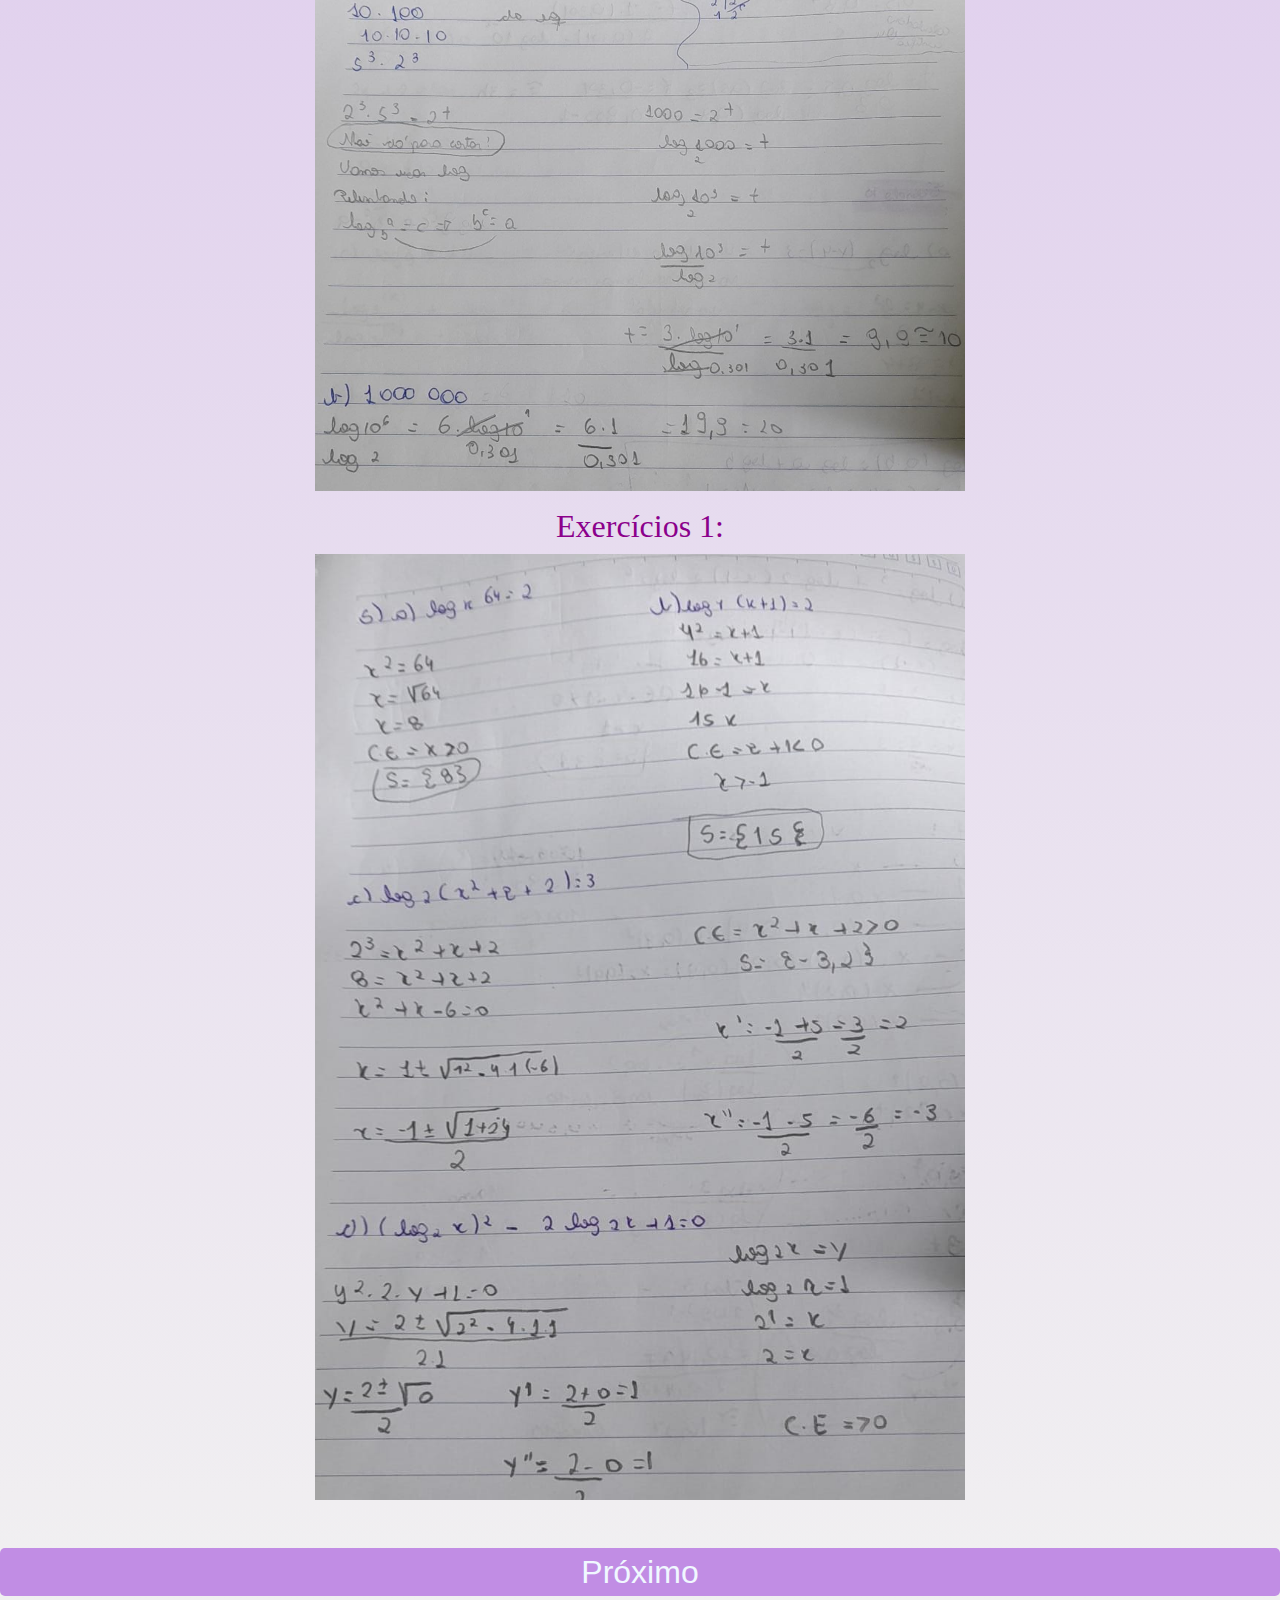
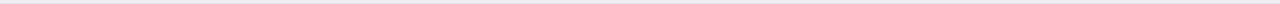
<file: logaritmos.html>
<!DOCTYPE html>

<html>

<head>
    <meta charset='utf-8'>
    <title>Trabalho de Web/Matématica</title>
    <link href='css/estilo.css' rel='stylesheet'>
    <link rel="stylesheet" href="https://maxcdn.bootstrapcdn.com/bootstrap/4.3.1/css/bootstrap.min.css">
    <script src="https://ajax.googleapis.com/ajax/libs/jquery/3.4.1/jquery.min.js"></script>
    <script src="https://cdnjs.cloudflare.com/ajax/libs/popper.js/1.14.7/umd/popper.min.js"></script>
    <script src="https://maxcdn.bootstrapcdn.com/bootstrap/4.3.1/js/bootstrap.min.js"></script>
    <link rel="preconnect" href="https://fonts.googleapis.com">
    <link rel="preconnect" href="https://fonts.gstatic.com" crossorigin>
    <link href="https://fonts.googleapis.com/css2?family=Signika+Negative:wght@500&display=swap" rel="stylesheet">
    <link rel="preconnect" href="https://fonts.googleapis.com">
    <link rel="preconnect" href="https://fonts.gstatic.com" crossorigin>
    <link href="https://fonts.googleapis.com/css2?family=Secular+One&display=swap" rel="stylesheet">
    <link rel="stylesheet"
        href="https://fonts.googleapis.com/css2?family=Material+Symbols+Outlined:opsz,wght,FILL,GRAD@20..48,100..700,0..1,-50..200" />
</head>

<body>
    <nav class="navbar navbar-expand-sm navbar-dark">

        <a class="navbar-brand" href=""></a>

        <button class="navbar-toggler" type="button" data-toggle="collapse" data-target="#collapsibleNavbar">
            <span class="navbar-toggler-icon"></span>
        </button>

        <div class="collapse navbar-collapse" id="collapsibleNavbar">
            <ul class="navbar-nav">
                <li class="nav-item">
                    <a class="nav-link" href="index.html">Home</a>
                </li>
                <li class="nav-item">
                    <a class="nav-link" href="logaritmos.html">Logaritmos</a>
                </li>
                <li class="nav-item">
                    <a class="nav-link" href="funcoesalgoritmicas.html">Funções Logarítmicas</a>
                </li>
                <li class="nav-item">
                    <a class="nav-link" href="matematicafinanceira.html">Matemática Financeira</a>
                </li>
                <li class="nav-item">
                    <a class="nav-link" href="video.html">Video Aula</a>
                </li>
                <li class="nav-item">
                    <a class="nav-link" href="cadastro.html">Cadastro Aulas EAD</a>
                </li>
                <li class="nav-item">
                    <a class="nav-link" href="localizacao.html">Localização</a>
                </li>
                <li class="nav-item">
                    <a class="nav-link" href="fale.html">Contato Professor</a>
                </li>
                <li class="nav-item">
                    <a class="nav-link" href="autoavaliacao.html">Auto Avaliação</a>
                </li>

            </ul>
        </div>
    </nav>

    <div class="container-fluid p-0">
        <div class="row mt-3">
            <div class="container">
                <div class="col md-auto text-center">
                    <h2 class="titulo py-3 mt-4"><img src="imagens/logo.jpg" width='110' height='110' align='middle'>
                        Portfólio de
                        Matemática
                    </h2>
                </div>
            </div>
        </div>
    </div>
    <br>


    <hr />

    <h2 class="titulo5"><b>Logaritmos</b></h2>
    <br>
    <h5>&nbsp;Logaritmo surgiu da necesssidade de tranformar operações complexas de multiplicações e divisão em algo
        mais simples, que envolvessem adição e subtração. Napier partiu da potenciação para criar a ideia de logaritmo.
    </h5>

    <br>
    <div class="titulo4">
        <h5>Veja alguns exemplos:</h5>
    </div>
    <br>
    <center>
        <img class="img-fluid" src="imagens/logarti1.jfif" width="600">
    </center>
    <br>
    <center>
        <img class="img-fluid" src="imagens/log.jpg" width="600">
    </center>
    <br>
    <h3 class="titulo4">
        <center>Propriedades Operatórias
    </h3>
    </center>
    <br>
    <H5> As propriedades operatórias dos logaritmos possuem o objetivo de transformar multiplicações em
        somas,
        divisões em subtrações, potenciações em multiplicações e radiciações em divisões. Essas
        transformações
        facilitam os cálculos mais extensos.</H5>
    </p>
    <div class="table-responsive-sm">
        <table div class="table table-bordered" id="tabela">
            <thead>
                <tr>
                    <th>Propriedade</th>
                    <th>Nomenclatura</th>
                    <th>Fórmula</th>
                </tr>
            </thead>
            <tbody>
                <tr>

                    <td><b>1ª Propriedade</b></td>
                    <td>Logaritmo de um produto</td>
                    <td>log<sub>a</sub>(M . N) = log<sub>a</sub> M + log<sub>a</sub> N</td>
                </tr>
    </div>
    <tr>
        <td><b>2ª Propriedade</b></td>
        <td>Logaritmo de um quociente</td>
        <td>log<sub>a</sub>(M / N) = log<sub>a</sub> M - log<sub>a</sub> N</td>
    </tr>
    <tr>
        <td><b>3ª Propriedade</b></td>
        <td>Logaritmo de uma potência</td>
        <td>log<sub>a</sub> M<sup>N</sup> = N . log<sub>a</sub> M</td>
    </tr>
    <tr>
        <td><b>4ª Propriedade</b></td>
        <td>Mudança de Base</td>
        <td>log<sub>b</sub> N = log<sub>a</sub> N / log<sub>a</sub> b</td>
    </tr>
    </tbody>
    </table>
    </div>
    <ul div class="titulo4">
        <h4>
            <li>1ª propriedade</li>
        </h4>
    </ul>
    </div>
    <h5>&nbsp;&nbsp;Para calcular o logaritmo de um produto, fazemos a soma de cada um dos fatores
        da multiplicação, utilizando a mesma base <b><i>a</i></b> do logaritmo.
    </h5>
    <center>
        <img class="img-fluid" src="imagens/log1.jpg" width="650">
    </center>
    <br>
    <ul div class="titulo4">
        <h4>
            <li>2ª propriedade</li>
        </h4>
    </ul>
    </div>
    <h5>&nbsp;&nbsp;Para calcular o logaritmo de um quociente, podemos fazer uma subtração entre o
        logaritmo na base <b><i>a</i></b> do dividendo e o logaritmo na base <b><i>a</i></b> do divisor.
    </h5>
    <center>
        <img class="img-fluid" src="imagens/log2.jpg" width="650">
    </center>
    <br>
    <ul div class="titulo4">
        <h4>
            <li>3ª propriedade</li>
        </h4>
    </ul>
    </div>
    <h5>&nbsp;&nbsp;Para calcular o logaritmo de uma potência, podemos fazer o logaritmo de
        <b><i>M</i></b> elevado a
        <b><i>N</i></b> na base <b><i>a</i></b> já que ele é igual a <b><i>N</i></b> vezes o logaritmo de
        <b><i>M</i></b> na base <b><i>a</i></b>
    </h5>

    <center>
        <img class="img-fluid" src="imagens/log3.jpg" width="650">
    </center>
    <br>
    <ul div class="titulo4">
        <h4>
            <li>4ª propriedade</li>
        </h4>
    </ul>
    </div>
    <h5>&nbsp;&nbsp;Por causa da mudança de base, podemos reescrever esse logaritmo como o quociente entre
        logaritmo de <b><i>N</i></b> na base <b><i>a</i></b> e o logaritmo de <b><i>b</i></b> na base
        <b><i>a</i></b>
    </h5>
    <center>
        <img class="img-fluid" src="imagens/log4.jpg" width="650">
    </center>

    <br>
    <div class="row">
        <div class="container-fluid">
            <div class="auto col-xl-12">
                <h4 class="titulo4">
                    <center>Equações Logarítmicas</center>
                </h4>
                <h6>
                    </p> Três passos que podem ser seguidos para resolver uma equação logarítmica .</h6>
                <ol>
                    <li>Observar a condição de existência.</li>
                    <li>Manejar a equação, usando as propriedades, até transformá-la em uma equação exponencial.Isolar o
                        x e usar logaritmo de novo, se por precisso.</li>
                    <li>Sempre verificar se a solução encontrada satisfaz a condição de
                        existência</li>
                </ol>

            </div>
        </div>
    </div>
    <br>
    <h5><b>&nbsp;Exemplo 6:</b> Dados log 2 ≅ 0,301, log 3 ≅ 0,477, log 7 ≅ 0,845, calcule os
        logaritmos abaixo.</h5>
    <center>
        <img class="img-fluid" src="imagens/exerlog1.jpg" width="650">
    </center>
    <br>
    <center>
        <img class="img-fluid" src="imagens/exerlog2.jfif" width="650">
    </center>
    <br>
    <h5><b>&nbsp Exemplo 8:</b> O número de bactérias numa certa cultura duplica a cada hora. A
        função exponencial que expressa a relação entre o número de bactérias pelo
        tempo é 𝑁(𝑡) = 2<sup>t</sup>. Em quanto tempo a cultura terá: (log 2 = 0,301).</h5>
    <br>
    <h6><b>a) </b>Mil bactérias?</h6>
    <h6><b>b) </b>Um milhão de bactérias?</h6>
    <br>
    <center>
        <img class="img-fluid" src="imagens/exerlog3.jpg" width="650">
    </center>
    <div class="container-fluid p-0">
        <div class="row mt-3">
            <div class="container">
                <div class="col md-auto text-center">
                    <h2 class="titulo4">Exercícios 1:
                    </h2>
                </div>
            </div>
        </div>
    </div>
    <center>
        <img class="img-fluid" src="imagens/exerlog4.jpg" width="650">
    </center>
</body>

<br>
<br>
<center>
    <h2 class=" botao1"><a href="funcoesalgoritmicas.html" style="color: aliceblue">Próximo</a></h2>
    </div>
    </div>
</center>
<a href="index.html">
    <span class="figura material-symbols-outlined " style="font-size: 50px; color: rgb(95, 12, 204);">
        Home
    </span>
</a>

</html>
</file>
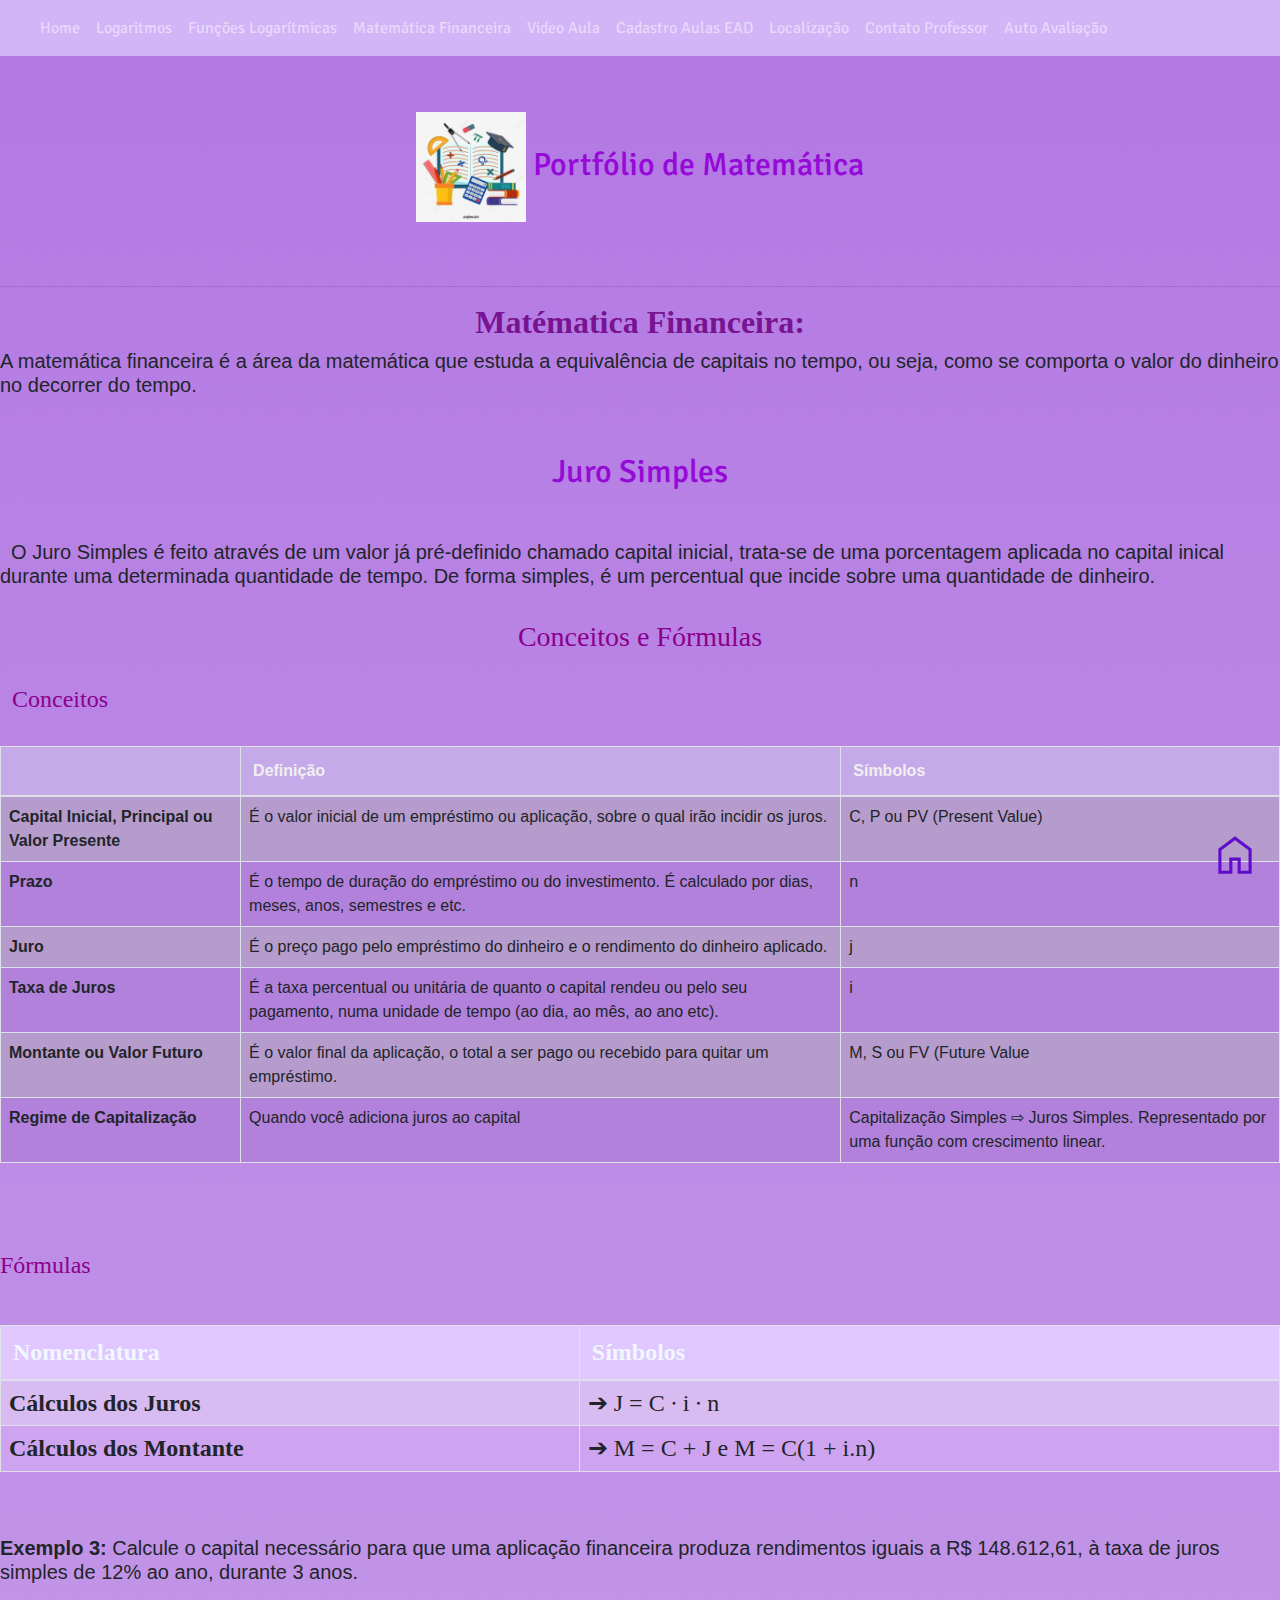
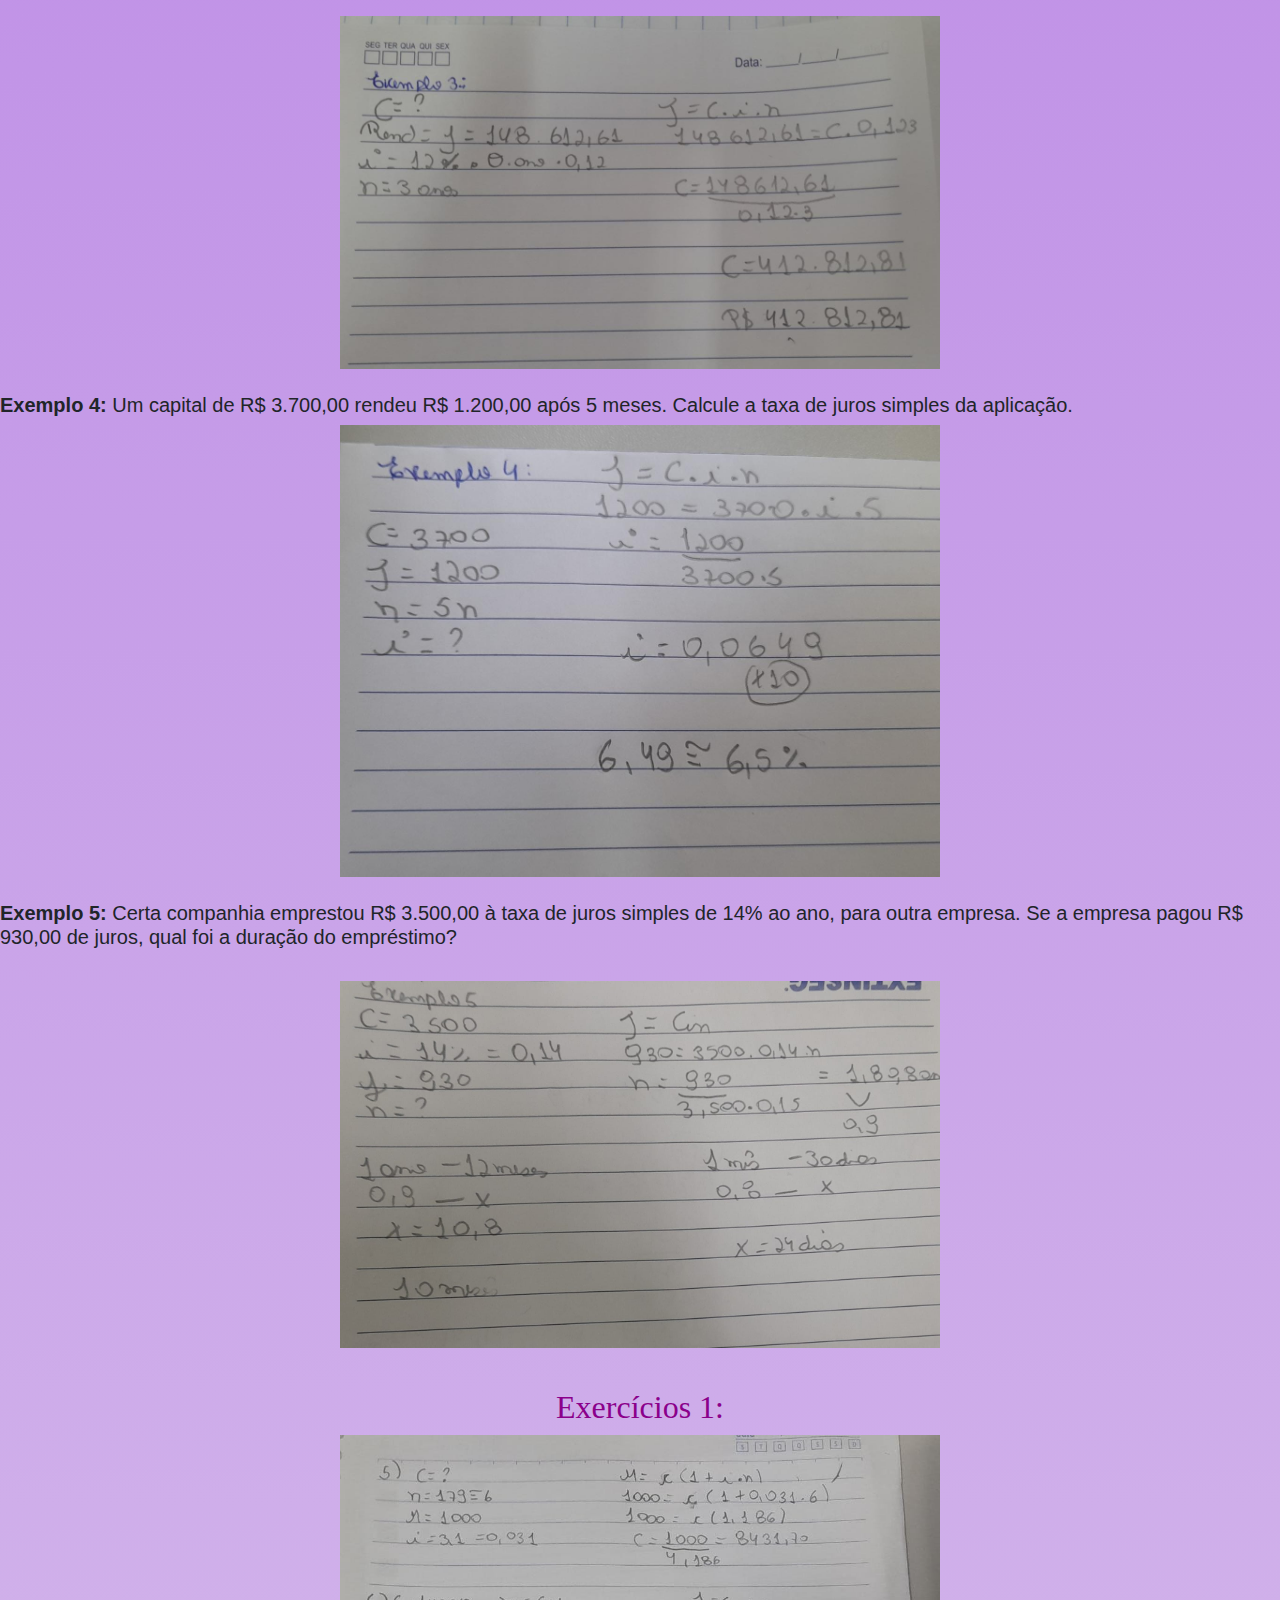
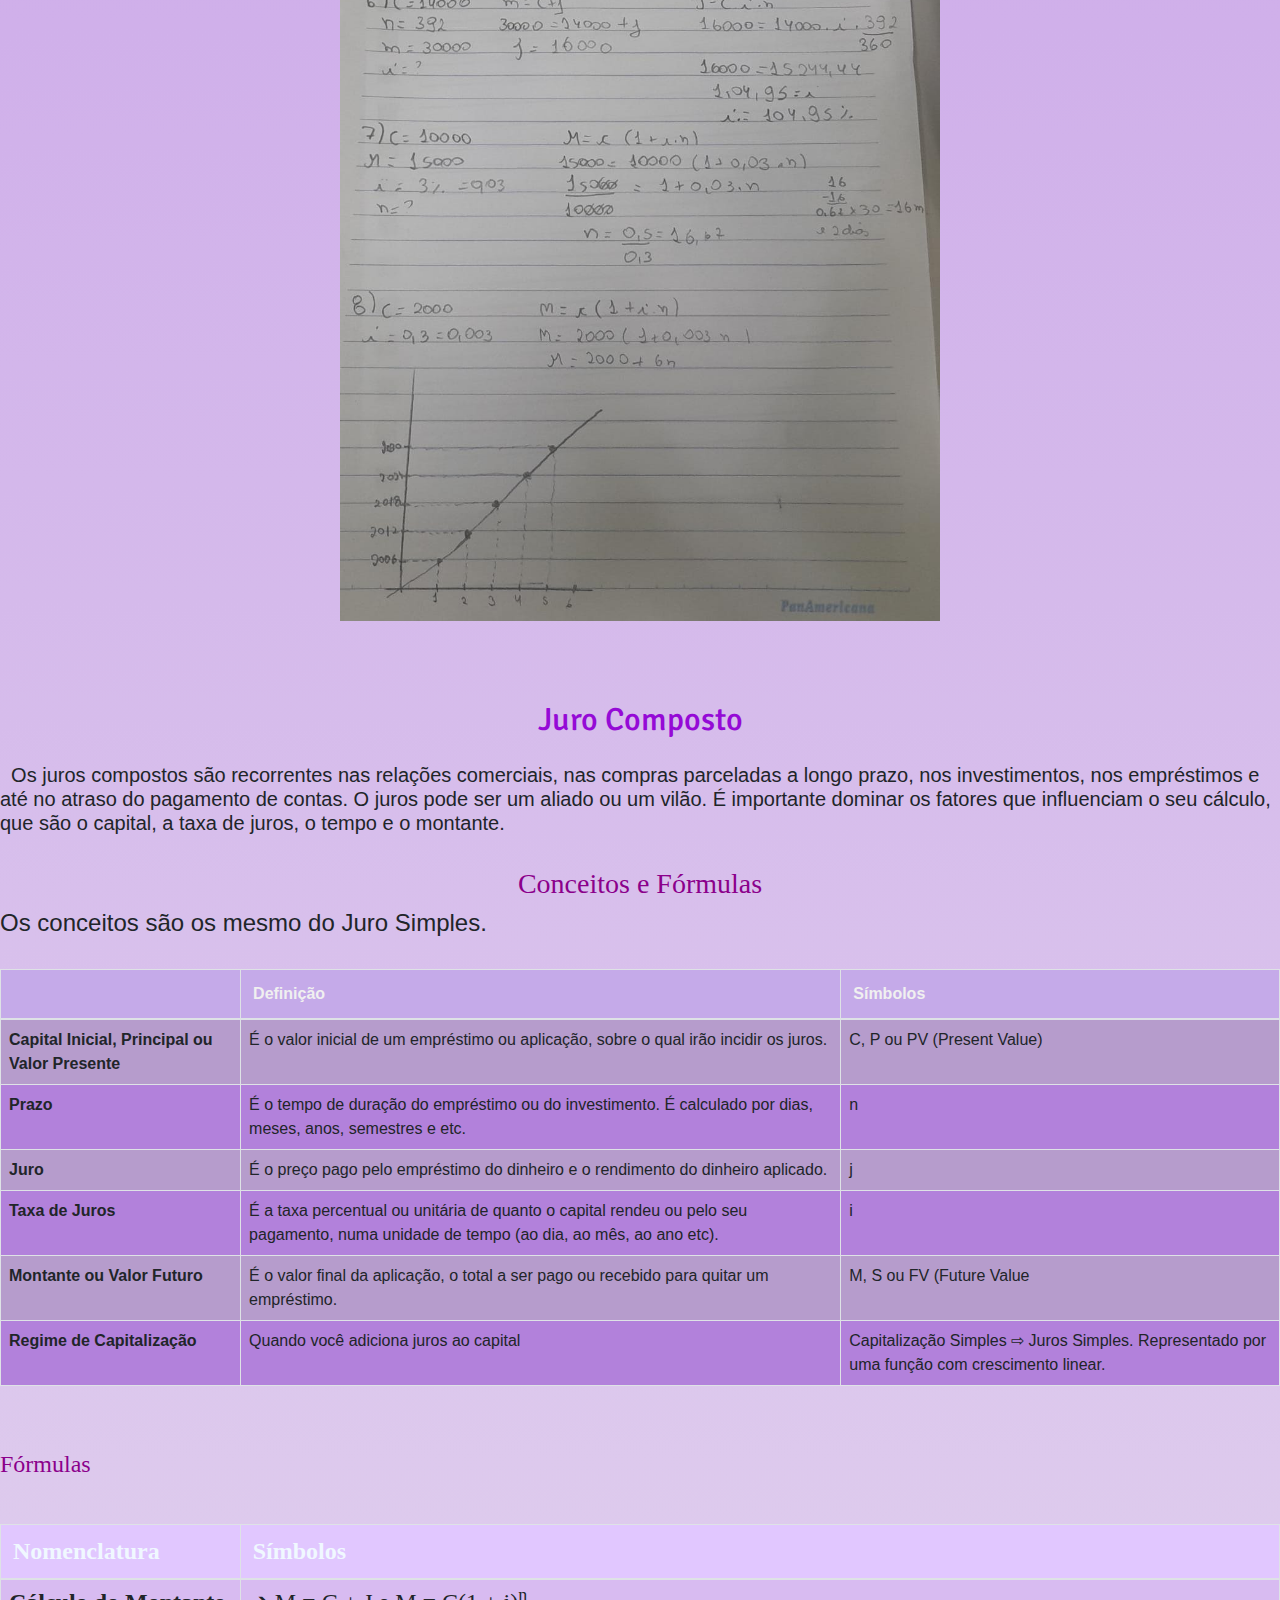
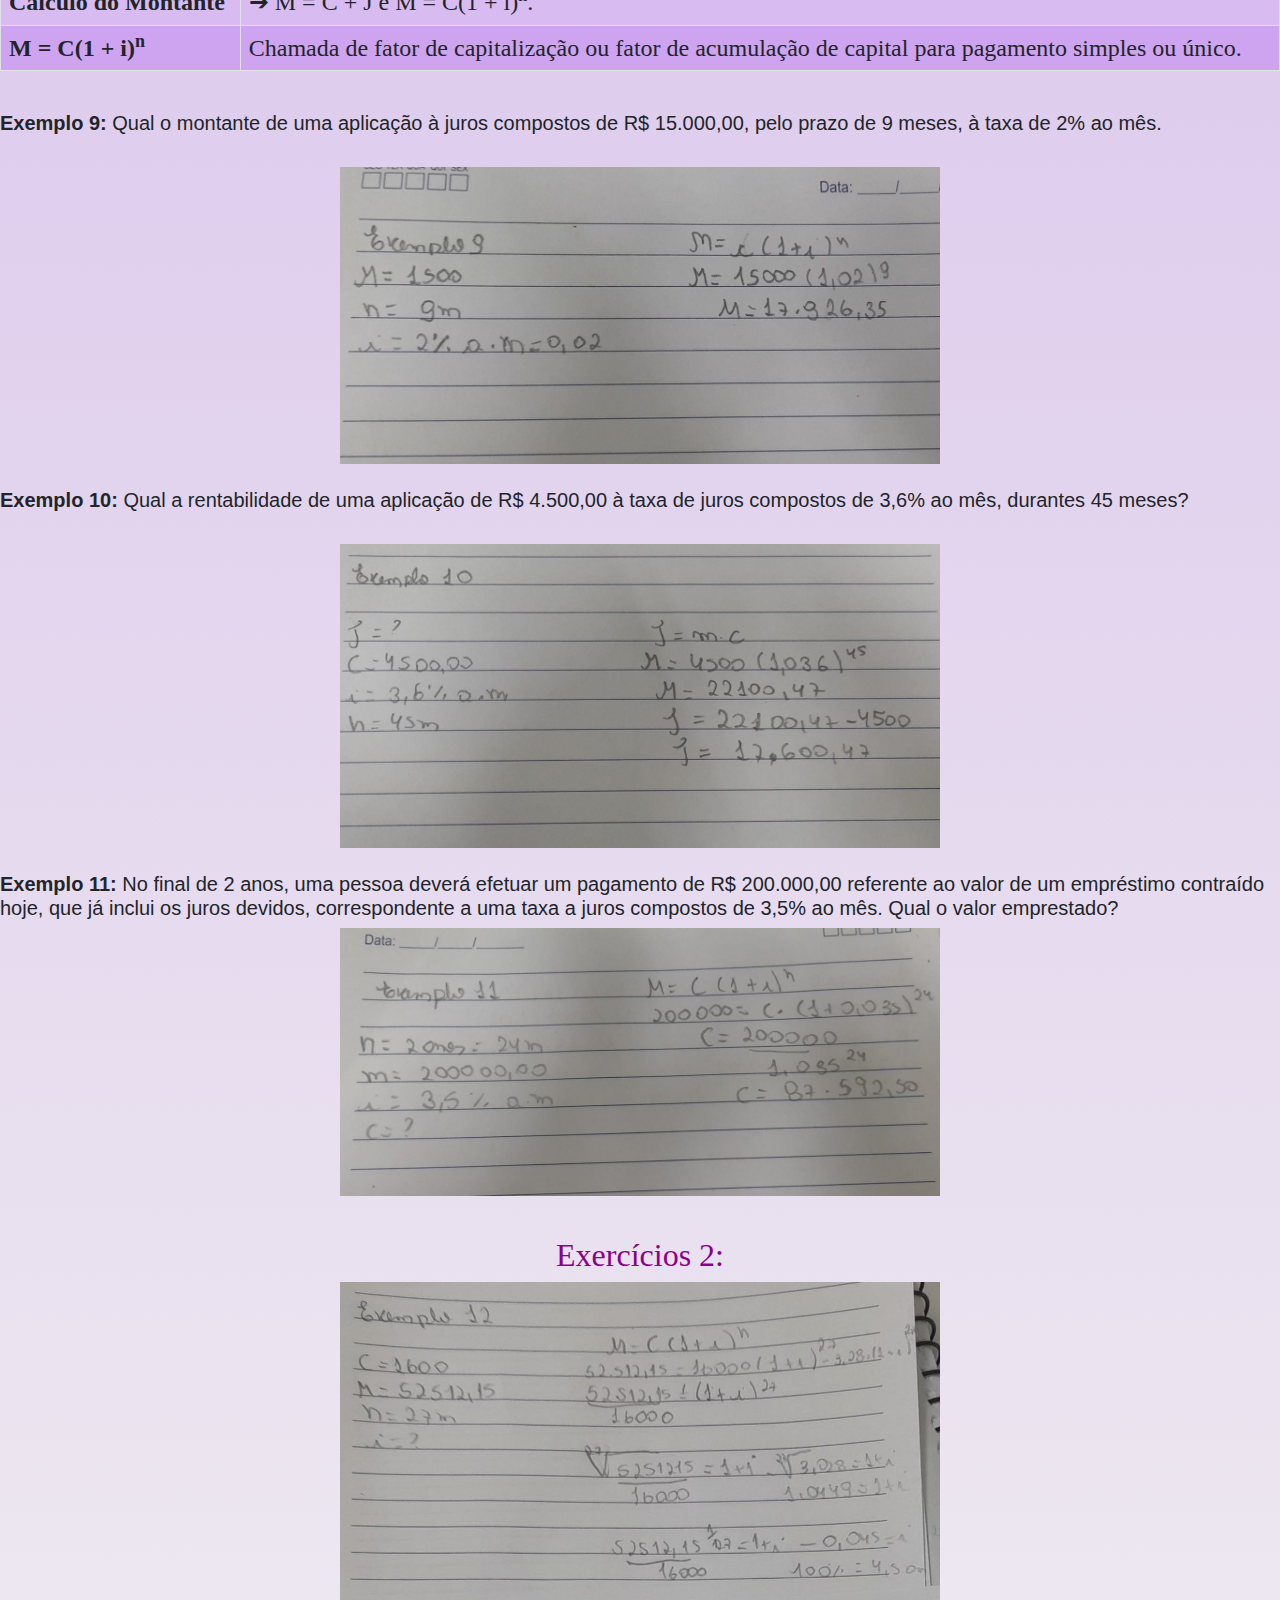
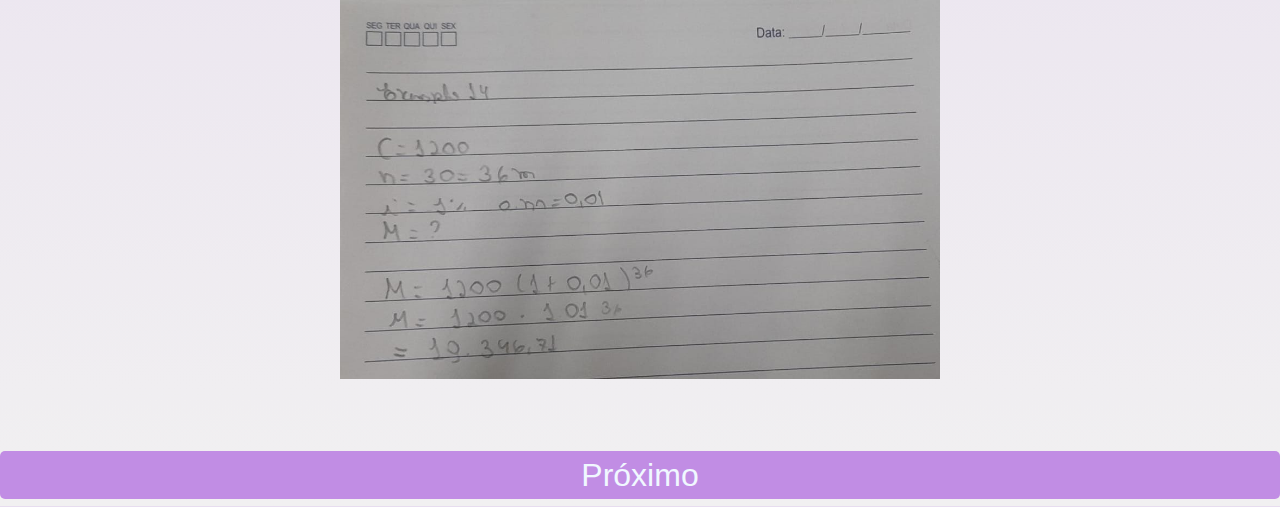
<file: matematicafinanceira.html>
<!DOCTYPE html>

<html>

<head>
    <meta charset='utf-8'>
    <title>Trabalho de Web/Matématica</title>
    <link href='css/estilo.css' rel='stylesheet'>
    <link rel="stylesheet" href="https://maxcdn.bootstrapcdn.com/bootstrap/4.3.1/css/bootstrap.min.css">
    <script src="https://ajax.googleapis.com/ajax/libs/jquery/3.4.1/jquery.min.js"></script>
    <script src="https://cdnjs.cloudflare.com/ajax/libs/popper.js/1.14.7/umd/popper.min.js"></script>
    <script src="https://maxcdn.bootstrapcdn.com/bootstrap/4.3.1/js/bootstrap.min.js"></script>
    <link rel="preconnect" href="https://fonts.googleapis.com">
    <link rel="preconnect" href="https://fonts.gstatic.com" crossorigin>
    <link href="https://fonts.googleapis.com/css2?family=Signika+Negative:wght@500&display=swap" rel="stylesheet">
    <link rel="preconnect" href="https://fonts.googleapis.com">
    <link rel="preconnect" href="https://fonts.gstatic.com" crossorigin>
    <link href="https://fonts.googleapis.com/css2?family=Secular+One&display=swap" rel="stylesheet">
    <link rel="stylesheet"
        href="https://fonts.googleapis.com/css2?family=Material+Symbols+Outlined:opsz,wght,FILL,GRAD@20..48,100..700,0..1,-50..200" />
</head>

<body>

    <nav class="navbar navbar-expand-sm navbar-dark">

        <a class="navbar-brand" href=""></a>

        <button class="navbar-toggler" type="button" data-toggle="collapse" data-target="#collapsibleNavbar">
            <span class="navbar-toggler-icon"></span>
        </button>

        <div class="collapse navbar-collapse" id="collapsibleNavbar">
            <ul class="navbar-nav">
                <li class="nav-item">
                    <a class="nav-link" href="index.html">Home</a>
                </li>
                <li class="nav-item">
                    <a class="nav-link" href="logaritmos.html">Logaritmos</a>
                </li>
                <li class="nav-item">
                    <a class="nav-link" href="funcoesalgoritmicas.html">Funções Logarítmicas</a>
                </li>
                <li class="nav-item">
                    <a class="nav-link" href="matematicafinanceira.html">Matemática Financeira</a>
                </li>
                <li class="nav-item">
                <li class="nav-item">
                    <a class="nav-link" href="video.html">Video Aula</a>
                </li>
                <a class="nav-link" href="cadastro.html">Cadastro Aulas EAD</a>
                </li>
                <li class="nav-item">
                    <a class="nav-link" href="localizacao.html">Localização</a>
                </li>
                <li class="nav-item">
                    <a class="nav-link" href="fale.html">Contato Professor</a>
                </li>
                <li class="nav-item">
                    <a class="nav-link" href="autoavaliacao.html">Auto Avaliação</a>
                </li>

            </ul>
        </div>
    </nav>

    <div class="container-fluid p-0">
        <div class="row mt-3">
            <div class="container">
                <div class="col md-auto text-center">
                    <h2 class="titulo py-3 mt-4"><img src="imagens/logo.jpg" width='110' height='110' align='middle'>
                        Portfólio de
                        Matemática
                    </h2>
                </div>
            </div>
        </div>
    </div>
    <br>

    <hr />

    <h2 class="titulo5"> <b>Matématica Financeira:</b></h2>
    <h5>A matemática financeira é a área da matemática que estuda a equivalência de capitais no tempo, ou seja, como se
        comporta o valor do dinheiro no decorrer do tempo.</h5>
    <div class="container-fluid p-0">
        <div class="row mt-3">
            <div class="container">
                <div class="col md-auto text-center">
                    <h2 class="titulo py-3 mt-4">Juro Simples
                    </h2>
                </div>
            </div>
        </div>
    </div>
    <br>

    <h5>&nbsp;&nbsp;O Juro Simples é feito através de um valor já pré-definido chamado capital inicial,
        trata-se de uma porcentagem aplicada no capital inical durante uma determinada quantidade de tempo.
        De forma simples, é um percentual que incide sobre uma quantidade de dinheiro.
    </h5>
    <br>
    <center>
        <h3 class="titulo4"> Conceitos e Fórmulas</h3>
        </div>
    </center>

    <br>

    <div class="titulo4">

        <h4>
            <li>&nbsp;&nbsp;Conceitos</li>
        </h4>
    </div>
    <br>
    <div class="table-responsive-sm">
        <table div class="table table-bordered" id="tabelinha">
            <thead>
                <tr>
                    <th></th>
                    <th>Definição</th>
                    <th>Símbolos</th>
                </tr>
            </thead>
            <tbody>
                <tr>
                    <td><b>Capital Inicial, Principal ou Valor Presente</b></td>
                    <td>É o valor inicial de um empréstimo ou
                        aplicação, sobre o qual irão incidir
                        os juros.</td>
                    <td>C, P ou PV (Present Value)</td>
                </tr>

                <tr>
                    <td><b>Prazo</b></td>
                    <td>É o tempo de duração do empréstimo ou do investimento. É calculado por dias,
                        meses, anos, semestres e etc.</td>
                    <td> n</td>
                </tr>
                <tr>
                    <td><b>Juro</b></td>
                    <td> É o preço pago pelo empréstimo do dinheiro e o rendimento do dinheiro aplicado.</td>
                    <td>j</td>
                </tr>
                <tr>
                    <td><b>Taxa de Juros</b></td>
                    <td>É a taxa percentual ou unitária de quanto o capital rendeu ou pelo seu
                        pagamento, numa unidade de tempo (ao dia, ao mês, ao ano etc).</td>
                    <td>i</td>
                <tr>
                    <td><b>Montante ou Valor Futuro</b></td>
                    <td> É o valor final da aplicação, o total a ser pago ou
                        recebido para quitar um empréstimo.</td>
                    <td>M, S ou FV (Future Value</td>
                </tr>
                <tr>
                    <td><b>Regime de Capitalização</b></td>
                    <td>Quando você adiciona juros ao capital</td>
                    <td> Capitalização Simples ⇨ Juros Simples. Representado por uma função com crescimento linear.</td>
                </tr>
                </tr>
            </tbody>


        </table>
    </div>
    </div>
    <br>
    <br>
    <br>
    <div class="titulo4">

        <h4>
            <table div class="table table-bordered" id="tabelinha">
                <li>Fórmulas</li>
        </h4>
    </div>
    <div class="table-responsive-sm">
        <table div class="table table-bordered" id="tabela">


            <thead>
                <tr>

                    <th>Nomenclatura</th>
                    <th>Símbolos</th>
                </tr>
            </thead>
            <tr>
                <td><b>Cálculos dos Juros</b></td>
                <td> ➔ J = C ∙ i ∙ n</td>

            </tr>

            <tr>
                <td><b>Cálculos dos Montante</b></td>
                <td> ➔ M = C + J e M = C(1 + i.n)</td>

            </tr>
            <br>

            </tbody>
        </table>
    </div>
    </div>
    <br>
    <br>
    <h5><b>Exemplo 3:</b> Calcule o capital necessário para que uma aplicação financeira
        produza rendimentos iguais a R$ 148.612,61, à taxa de juros simples de 12%
        ao ano, durante 3 anos.</h5>
    <br>
    <center>
        <img class="img-fluid" src="imagens/mate1.jfif" width="600">
    </center>
    <br>
    <h5><b>Exemplo 4:</b> Um capital de R$ 3.700,00 rendeu R$ 1.200,00 após 5 meses.
        Calcule a taxa de juros simples da aplicação. </h5>

    <center>
        <img class="img-fluid" src="imagens/mate2.jfif" width="600">
    </center>
    <br>
    <h5><B>Exemplo 5:</B> Certa companhia emprestou R$ 3.500,00 à taxa de juros simples
        de 14% ao ano, para outra empresa. Se a empresa pagou R$ 930,00 de juros,
        qual foi a duração do empréstimo?</h5>
    <br>
    <center>
        <img class="img-fluid" src="imagens/mat3.jfif" width="600">
    </center>

    <br>
    <div class="container-fluid p-0">
        <div class="row mt-3">
            <div class="container">
                <div class="col md-auto text-center">
                    <h2 class="titulo4">Exercícios 1:
                    </h2>
                </div>
            </div>
        </div>
    </div>



    <center>
        <img class="img-fluid" src="imagens/mat4.jfif" width="600">
    </center>

    <br>
    <div class="container-fluid p-0">
        <div class="row mt-3">
            <div class="container">
                <div class="col md-auto text-center">
                    <h2 class="titulo py-3 mt-4">Juro Composto</h2>
                </div>
            </div>
        </div>
    </div>
    <h5>&nbsp;&nbsp;Os juros compostos são recorrentes nas relações comerciais, nas compras parceladas a longo prazo,
        nos investimentos, nos empréstimos e até no atraso do pagamento de contas. O juros pode ser um aliado ou um
        vilão. É importante dominar os fatores que influenciam o seu cálculo, que são o capital, a taxa de juros, o
        tempo e o montante.</h5>
    <br>
    <center>
        <h3 class="titulo4"> Conceitos e Fórmulas</h3>
        </div>
    </center>

    <h4>Os conceitos são os mesmo do Juro Simples.</h4>
    <br>
    </h6>
    <div class="table-responsive-sm">
        <table div class="table table-bordered" id="tabelinha">
            <thead>
                <tr>
                    <th></th>
                    <th>Definição</th>
                    <th>Símbolos</th>
                </tr>
            </thead>
            <tbody>
                <tr>
                    <td><b>Capital Inicial, Principal ou Valor Presente</b></td>
                    <td>É o valor inicial de um empréstimo ou
                        aplicação, sobre o qual irão incidir
                        os juros.</td>
                    <td>C, P ou PV (Present Value)</td>
                </tr>

                <tr>
                    <td><b>Prazo</b></td>
                    <td>É o tempo de duração do empréstimo ou do investimento. É calculado por dias,
                        meses, anos, semestres e etc.</td>
                    <td> n</td>
                </tr>
                <tr>
                    <td><b>Juro</b></td>
                    <td> É o preço pago pelo empréstimo do dinheiro e o rendimento do dinheiro aplicado.</td>
                    <td>j</td>
                </tr>
                <tr>
                    <td><b>Taxa de Juros</b></td>
                    <td>É a taxa percentual ou unitária de quanto o capital rendeu ou pelo seu
                        pagamento, numa unidade de tempo (ao dia, ao mês, ao ano etc).</td>
                    <td>i</td>
                <tr>
                    <td><b>Montante ou Valor Futuro</b></td>
                    <td> É o valor final da aplicação, o total a ser pago ou
                        recebido para quitar um empréstimo.</td>
                    <td>M, S ou FV (Future Value</td>
                </tr>
                <tr>
                    <td><b>Regime de Capitalização</b></td>
                    <td>Quando você adiciona juros ao capital</td>
                    <td> Capitalização Simples ⇨ Juros Simples. Representado por uma função com crescimento linear.</td>
                </tr>
                </tr>
            </tbody>


        </table>
    </div>
    </div>
    <br>
    <br>
    <div class="titulo4">

        <h4>
            <table div class="table table-bordered" id="tabelinha">
                <li>Fórmulas</li>
        </h4>
    </div>
    <div class="table-responsive-sm">
        <table div class="table table-bordered" id="tabela">


            <thead>
                <tr>

                    <th>Nomenclatura</th>
                    <th>Símbolos</th>
                </tr>
            </thead>
            <tr>
                <td><b>Cálculo do Montante</b></td>
                <td> ➔ M = C + J e M = C(1 + i)<sup>n</sup>. </td>

            </tr>

            <tr>
                <td><b>M = C(1 + i)<sup>n</sup></b></td>
                <td>Chamada de fator de capitalização ou fator de
                    acumulação de capital para pagamento simples ou único. </td>

            </tr>
            <br>

            </tbody>
        </table>
    </div>
    </div>
    <br>
    <h5><b>Exemplo 9:</b> Qual o montante de uma aplicação à juros compostos de R$
        15.000,00, pelo prazo de 9 meses, à taxa de 2% ao mês.</h5>
    <br>
    <center>
        <img class="img-fluid" src="imagens/mat5.jfif" width="600">
    </center>
    <br>
    <h5><b>Exemplo 10: </b>Qual a rentabilidade de uma aplicação de R$ 4.500,00 à taxa de
        juros compostos de 3,6% ao mês, durantes 45 meses?</h5>
    <br>
    <center>
        <img class="img-fluid" src="imagens/mat6.jfif" width="600">
    </center>

    <br>
    <h5><b>Exemplo 11:</b> No final de 2 anos, uma pessoa deverá efetuar um pagamento de
        R$ 200.000,00 referente ao valor de um empréstimo contraído hoje, que já
        inclui os juros devidos, correspondente a uma taxa a juros compostos de 3,5%
        ao mês. Qual o valor emprestado?</h5>
    <center>
        <img class="img-fluid" src="imagens/mat7.jfif" width="600">
    </center>
    <br>
    <div class="container-fluid p-0">
        <div class="row mt-3">
            <div class="container">
                <div class="col md-auto text-center">
                    <h2 class="titulo4">Exercícios 2:
                    </h2>
                </div>
            </div>
        </div>
    </div>
    <center>
        <img class="img-fluid" src="imagens/mat8.jfif" width="600">
    </center>

    <br>
    <br>
    <br>
    <center>
        <h2 class=" botao1"><a href="video.html" style="color: aliceblue">Próximo</a></h2>
        </div>
        </div>
    </center>
    <a href="index.html">
        <span class="figura material-symbols-outlined " style="font-size: 50px;color: rgb(95, 12, 204);">
            Home
        </span>
    </a>

</body>

</html>
</file>
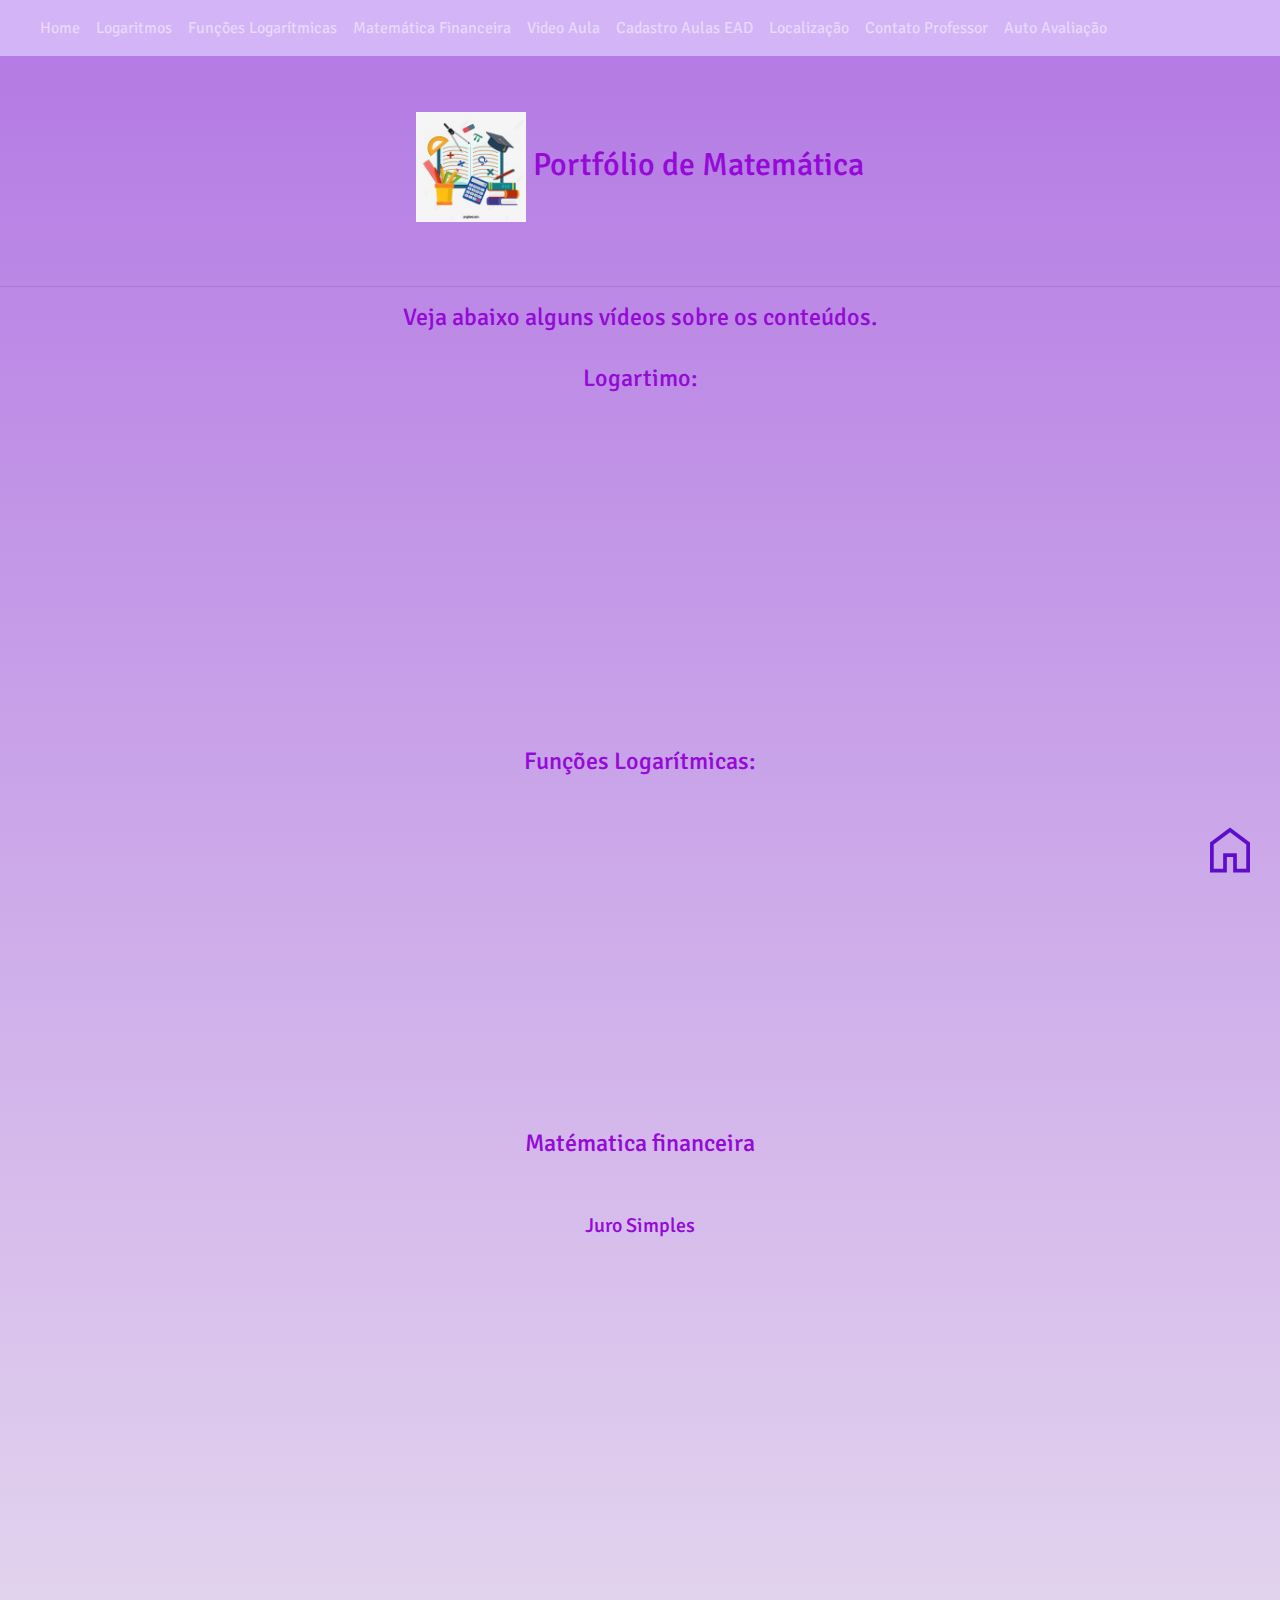
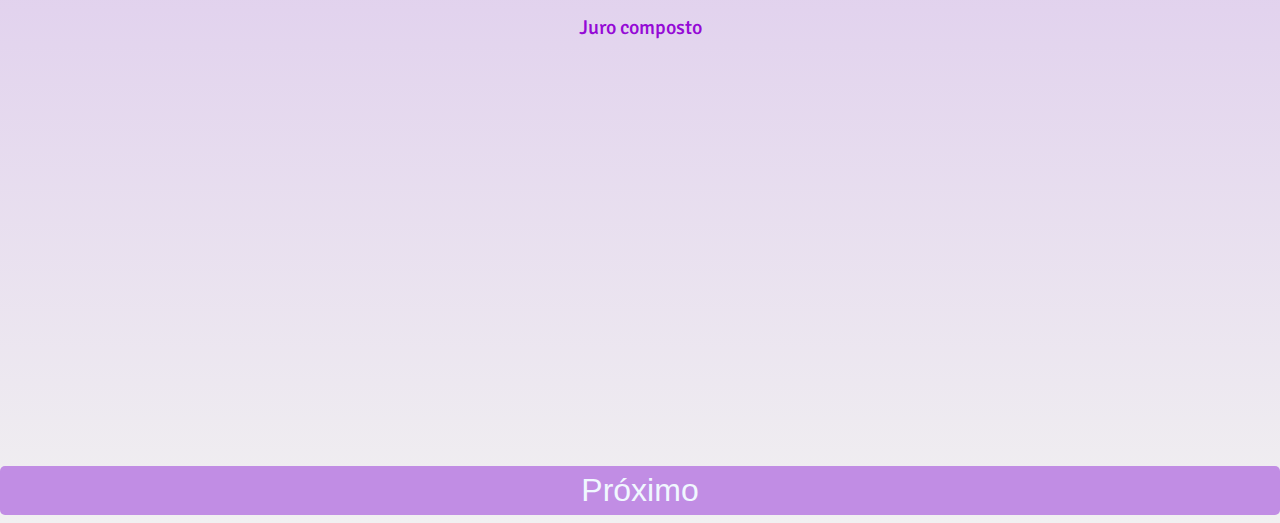
<file: video.html>
<!DOCTYPE html>

<html>

<head>
    <meta charset='utf-8'>
    <title> Trabalho de Web/Matématica</title>
    <link href='css/estilo.css' rel='stylesheet'>
    <link rel="stylesheet" href="https://maxcdn.bootstrapcdn.com/bootstrap/4.3.1/css/bootstrap.min.css">
    <script src="https://ajax.googleapis.com/ajax/libs/jquery/3.4.1/jquery.min.js"></script>
    <script src="https://cdnjs.cloudflare.com/ajax/libs/popper.js/1.14.7/umd/popper.min.js"></script>
    <script src="https://maxcdn.bootstrapcdn.com/bootstrap/4.3.1/js/bootstrap.min.js"></script>
    <link rel="preconnect" href="https://fonts.googleapis.com">
    <link rel="preconnect" href="https://fonts.gstatic.com" crossorigin>
    <link href="https://fonts.googleapis.com/css2?family=Signika+Negative:wght@500&display=swap" rel="stylesheet">
    <link rel="preconnect" href="https://fonts.googleapis.com">
    <link rel="preconnect" href="https://fonts.gstatic.com" crossorigin>
    <link href="https://fonts.googleapis.com/css2?family=Secular+One&display=swap" rel="stylesheet">
    <link rel="stylesheet"
        href="https://fonts.googleapis.com/css2?family=Material+Symbols+Outlined:opsz,wght,FILL,GRAD@20..48,100..700,0..1,-50..200" />


</head>

<body>

    <nav class="navbar navbar-expand-sm navbar-dark">

        <a class="navbar-brand" href=""></a>

        <button class="navbar-toggler" type="button" data-toggle="collapse" data-target="#collapsibleNavbar">
            <span class="navbar-toggler-icon"></span>
        </button>

        <div class="collapse navbar-collapse" id="collapsibleNavbar">
            <ul class="navbar-nav">
                <li class="nav-item">
                    <a class="nav-link" href="index.html">Home</a>
                </li>
                <li class="nav-item">
                    <a class="nav-link" href="logaritmos.html">Logaritmos</a>
                </li>
                <li class="nav-item">
                    <a class="nav-link" href="funcoesalgoritmicas.html">Funções Logarítmicas</a>
                </li>
                <li class="nav-item">
                    <a class="nav-link" href="matematicafinanceira.html">Matemática Financeira</a>
                </li>
                <li class="nav-item">
                    <a class="nav-link" href="video.html">Video Aula</a>
                </li>
                <li class="nav-item">
                    <a class="nav-link" href="cadastro.html">Cadastro Aulas EAD</a>
                </li>
                <li class="nav-item">
                    <a class="nav-link" href="localizacao.html">Localização</a>
                </li>
                <li class="nav-item">
                    <a class="nav-link" href="fale.html">Contato Professor</a>
                </li>
                <li class="nav-item">
                    <a class="nav-link" href="autoavaliacao.html">Auto Avaliação</a>
                </li>

            </ul>
        </div>
    </nav>

    <div class="container-fluid p-0">
        <div class="row mt-3">
            <div class="container">
                <div class="col md-auto text-center">
                    <h2 class="titulo py-3 mt-4"><img src="imagens/logo.jpg" width='110' height='110' align='middle'>
                        Portfólio de
                        Matemática
                    </h2>
                </div>
            </div>
        </div>
    </div>
    <br>

    <hr />


    <h4>
        <div class="titulo"> Veja abaixo alguns vídeos sobre os conteúdos.</div>
    </h4>
    <br>
    <h4>
        <div class="titulo">Logartimo:
    </h4>
    </div>

    <div class="video1">

        <iframe width="560" height="315" src="https://www.youtube.com/embed/esdFuyG7zGs" title="YouTube video player"
            frameborder="0"
            allow="accelerometer; autoplay; clipboard-write; encrypted-media; gyroscope; picture-in-picture"
            allowfullscreen></iframe>

    </div>
    <br>
    <h4>
        <div class="titulo">Funções Logarítmicas:
    </h4>
    </div>


    <div class="video1">

        <iframe width="560" height="315" src="https://www.youtube.com/embed/P8uxcolt8OQ" title="YouTube video player"
            frameborder="0"
            allow="accelerometer; autoplay; clipboard-write; encrypted-media; gyroscope; picture-in-picture"
            allowfullscreen></iframe>

    </div>
    <br>
    <div class="video1">
        <h4>
            <div class="titulo">Matématica financeira</div>
        </h4>

    </div>
    <br>
    <br>
    <div class="titulo">

        <h5>
            <div class="video1">

                <li>Juro Simples</li>

            </div>
            </br>
        </h5>
    </div>
    <div class="video1">

        <iframe width="560" height="315" src="https://www.youtube.com/embed/aZcETuhXxPw" title="YouTube video player"
            frameborder="0"
            allow="accelerometer; autoplay; clipboard-write; encrypted-media; gyroscope; picture-in-picture"
            allowfullscreen></iframe>

    </div>

    <br>
    <div class="titulo">

        <h5>
            <div class="video1">
                <li>Juro composto</li>

                <br>
            </div>
        </h5>
    </div>
    <div class="video1">

        <iframe width="560" height="315" src="https://www.youtube.com/embed/X652ApXFTJA" title="YouTube video player"
            frameborder="0"
            allow="accelerometer; autoplay; clipboard-write; encrypted-media; gyroscope; picture-in-picture"
            allowfullscreen></iframe>

    </div>

    <br><br>
    <br>
    <center>
        <h2 class=" botao1"><a href="cadastro.html" style="color: aliceblue">Próximo</a></h2>
        </div>
        </div>
    </center>

    <div class="video1">
        <a href="index.html">
            <span class="figura material-symbols-outlined " style="font-size: 60px; color: rgb(95, 12, 204);">
                Home
            </span>
        </a>
    </div>
</body>

</html>
</file>
<file: css/estilo.css>
body {
    margin:20px;
    background: rgb(207, 180, 180);
    background: linear-gradient(rgb(179, 120, 228), rgb(241, 240, 241))
}

.previsao {
    text-align: center;

}
.botao1{
    align-self: center;
    background-color: #e0bff0;
    border-radius: 5px;
    padding: 5px;
}
.cadastro {
    text-align: center;

}

.fale {
    text-align: center;
}

.video1 {
    text-align: center;
}

.titulo {
    font-family: 'Signika Negative', sans-serif;
    color: rgb(149, 10, 214);
    text-align: center;
}

.titulo2 {
    font-family: 'Secular One', sans-serif;
    color: rgb(149, 10, 214);
    text-align: center;
}

.titulo3 {
    font-family: 'Slabo 27px', serif;
    color: rgb(142, 30, 223);
    text-align: center;
}

.titulo4 {
    font-family: 'Nerko One', cursive;
    color: darkmagenta
}

.titulo5{
    text-align: center;
    color: rgb(120, 20, 145);
    font-family: 'Nerko One', cursive;
}
.texto {
    font-family: 'Signika Negative', sans-serif;
    color: rgb(149, 10, 214);
}

.material-symbols-outlined {
    position: fixed;
    bottom: 20px;
    right: 20px;
    visibility: visible;
}

#tabelinha td,th{
    border: 1 px solid black;
    padding: 8px;
}
#tabelinha{
    border-collapse: collapse;
    width: 100%;
}
#tabelinha thead{
padding-top: 10px;
padding-bottom: 10px;
text-align:left ;
background-color: #c5aae9;
color: rgb(240, 240, 240);
}
#tabelinha tbody > tr:nth-child(even) {
    background-color: #b281db;
}
#tabelinha tbody > tr:nth-child(odd) {
    background-color: #b69ccc;
}
#tabelinha tbody > tr:hover {
    background-color: rgb(212, 171, 231);
}
#formulario {
    width: 600px;
    padding: 55px;
    background: rgb(189, 163, 219);
    margin: auto;
    border-radius: 10px;
    box-shadow: 5px 0 16px rgb(175, 159, 159);
    padding: 55px;
    width: 500px;
    font-family: 'Nerko One', cursive;
}
#formulariozinho {
    width: 600px;
    padding: 55px;
    background: rgb(189, 163, 219);
    margin: auto;
    border-radius: 10px;
    box-shadow: 5px 0 16px rgb(206, 192, 224);
    padding: 55px;
    width: 500px;
    font-family: 'Signika Negative', sans-ser
}
#tabela td,th{
    border: 1 px solid black;
    padding: 8px;
}
#tabela{
    border-collapse: collapse;
    width: 100%;
}
#tabela thead{
padding-top: 10px;
padding-bottom: 10px;
text-align:left;
background-color: #e1c7ff;
color: aliceblue;
}
#tabela tbody > tr:nth-child(even) {
    background-color: #cea4f0;
}
#tabela tbody > tr:nth-child(odd) {
    background-color: #d8bbf1;
}
#tabela tbody > tr:hover {
    background-color: rgb(186, 151, 202);
}
.tabela{
    background-color: #b88ef0;
}
fieldset {
    background-color: rgb(228, 156, 222);
    border-radius: 5px;
}

thead {
    background-color: rgb(195, 138, 209);
}

nav {
    background-color: #d3b5f7;
    color:blueviolet;
    font-family: 'Signika Negative', sans-ser
}

.material-symbols-outlined {
    font-variation-settings:
        'FILL' 0,
        'wght' 400,
        'GRAD' 0,
        'opsz' 48
}
.botao1 {

    align-items: center;
    background-color: #c18de4;
    border-radius: 5px;
    padding: 5px;
}
</file>
